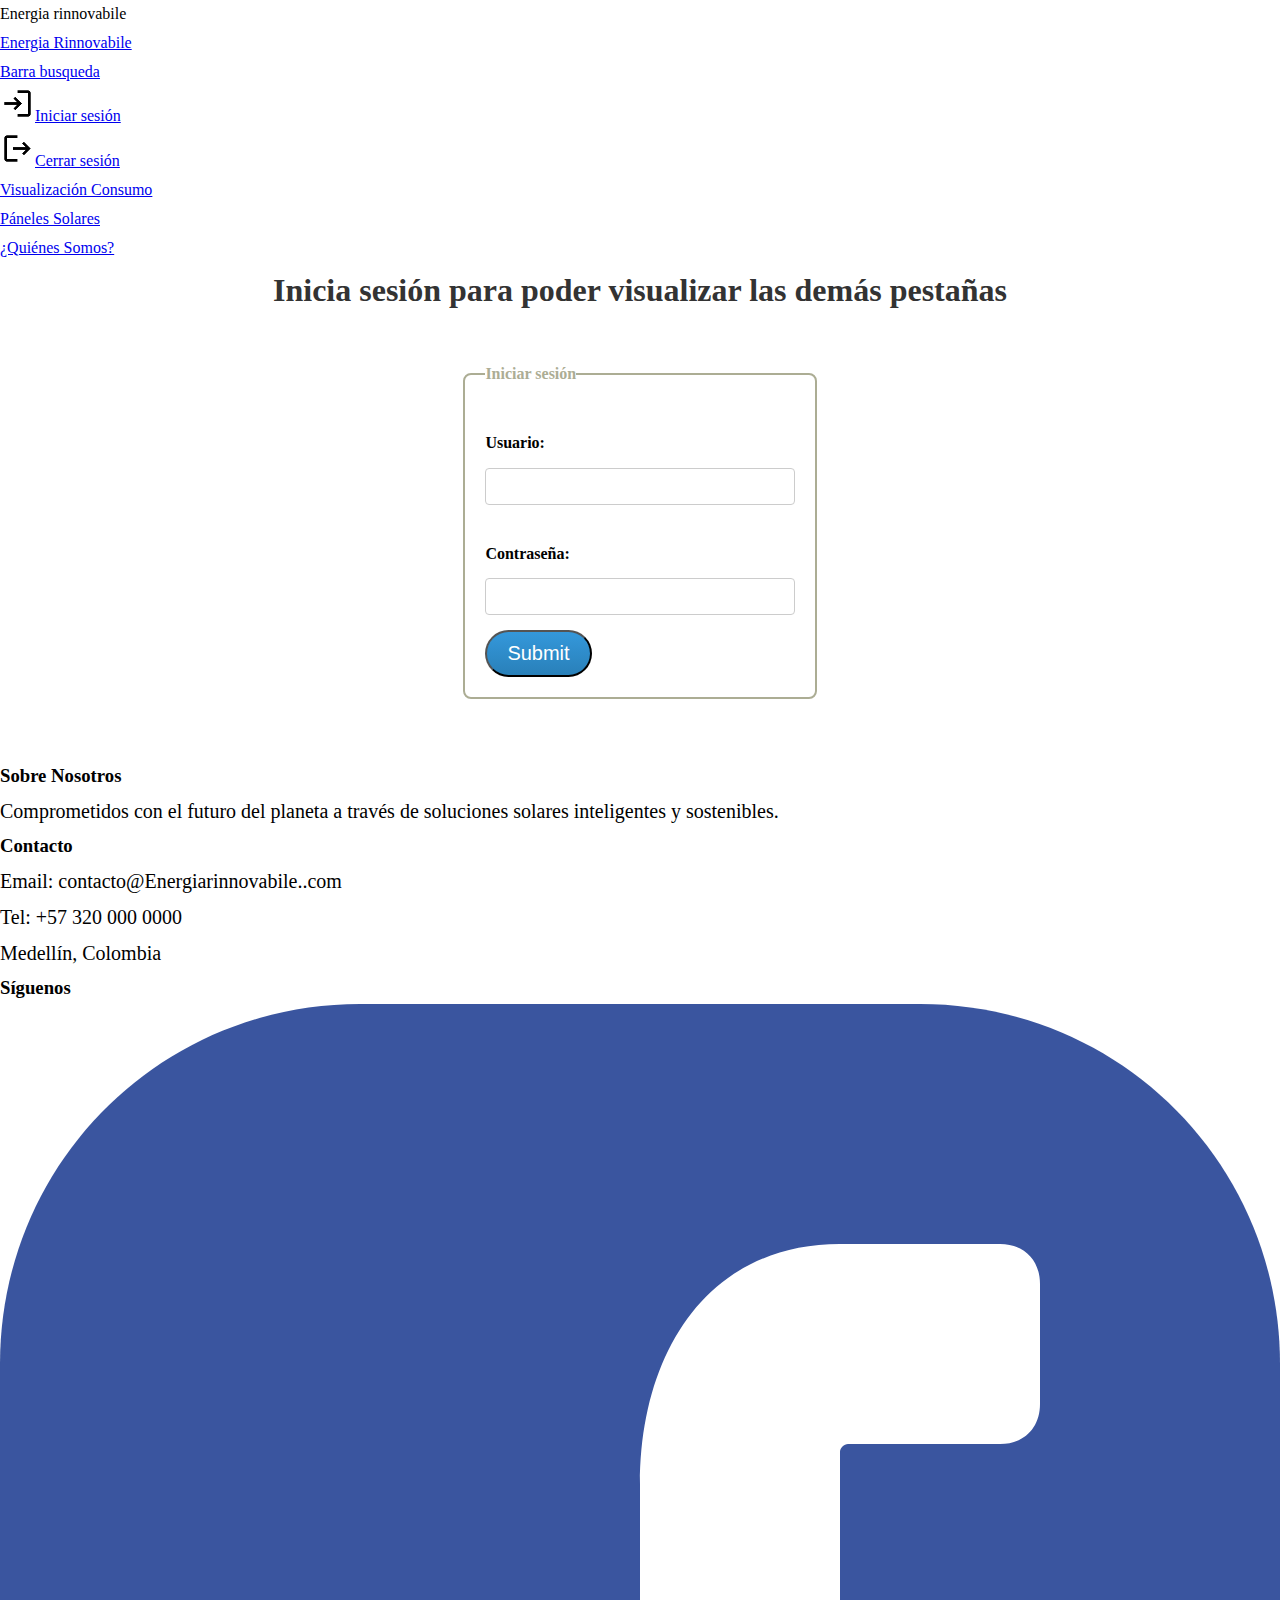
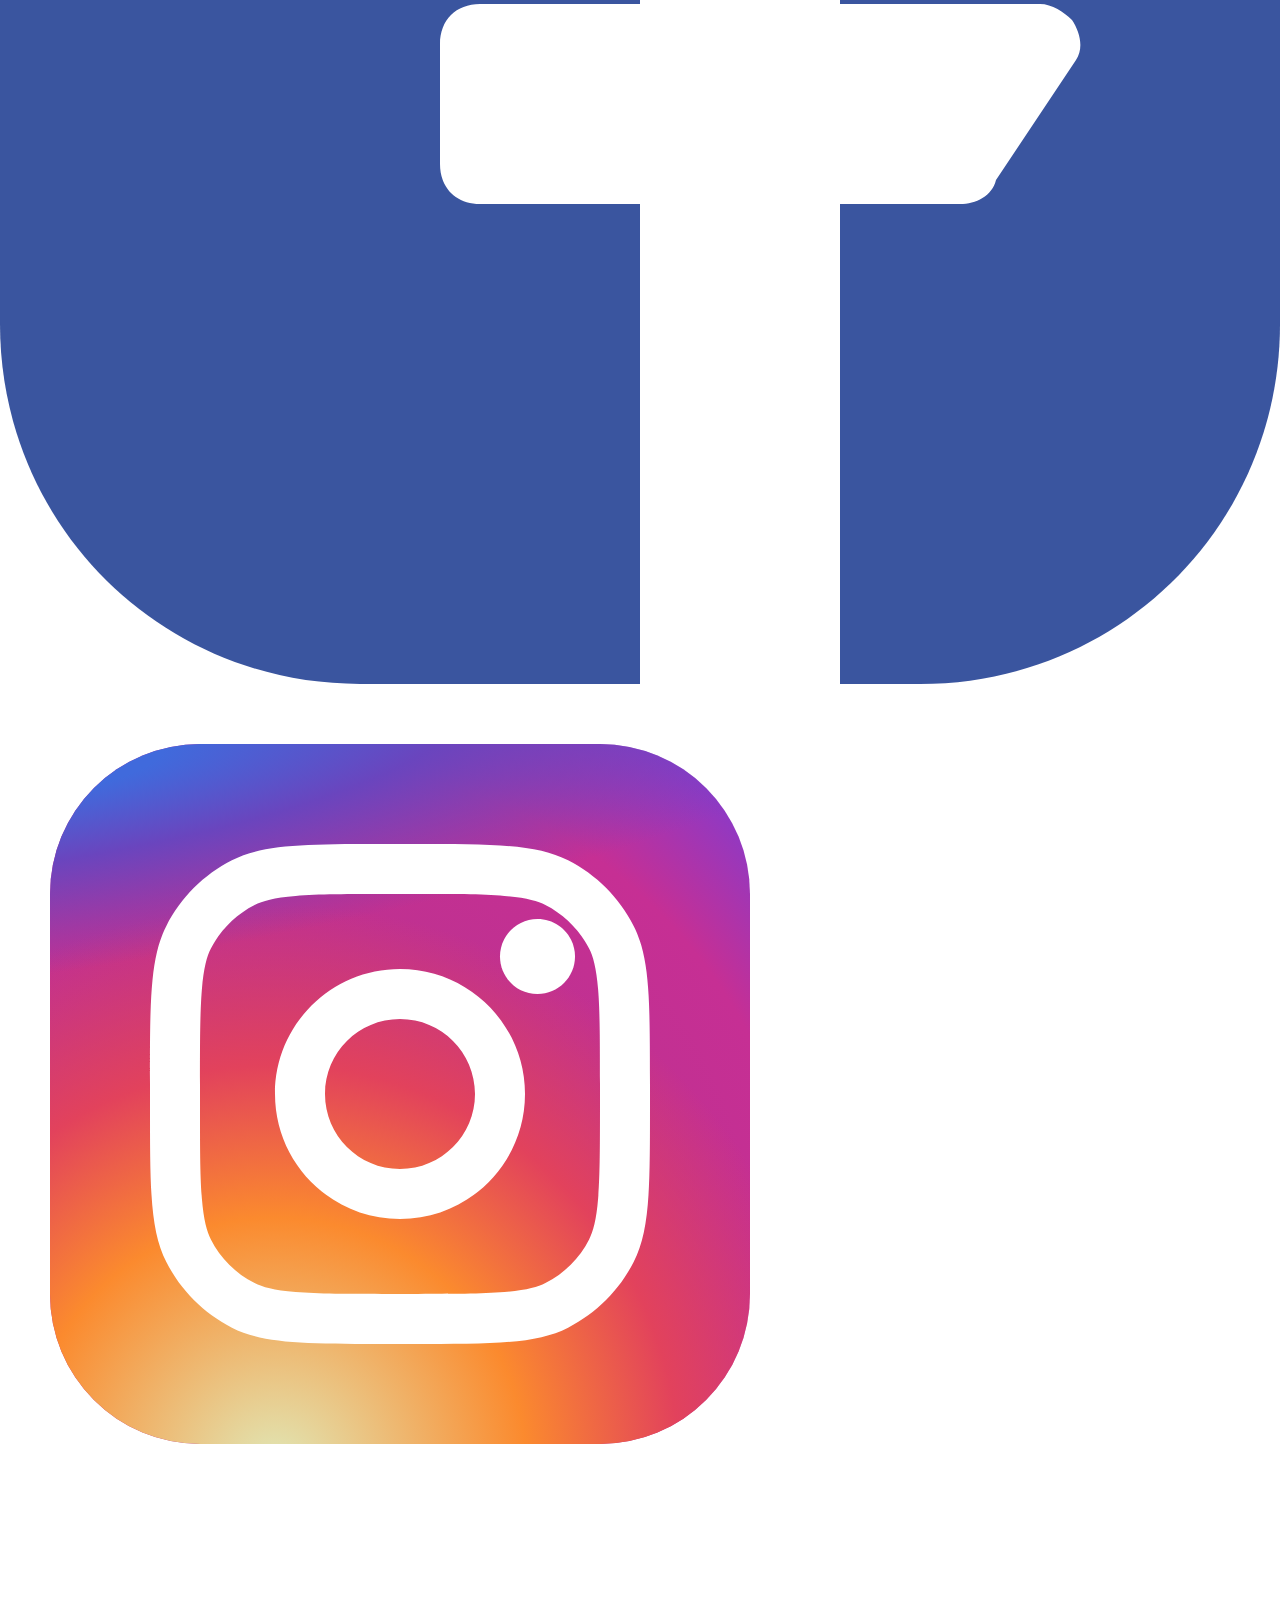
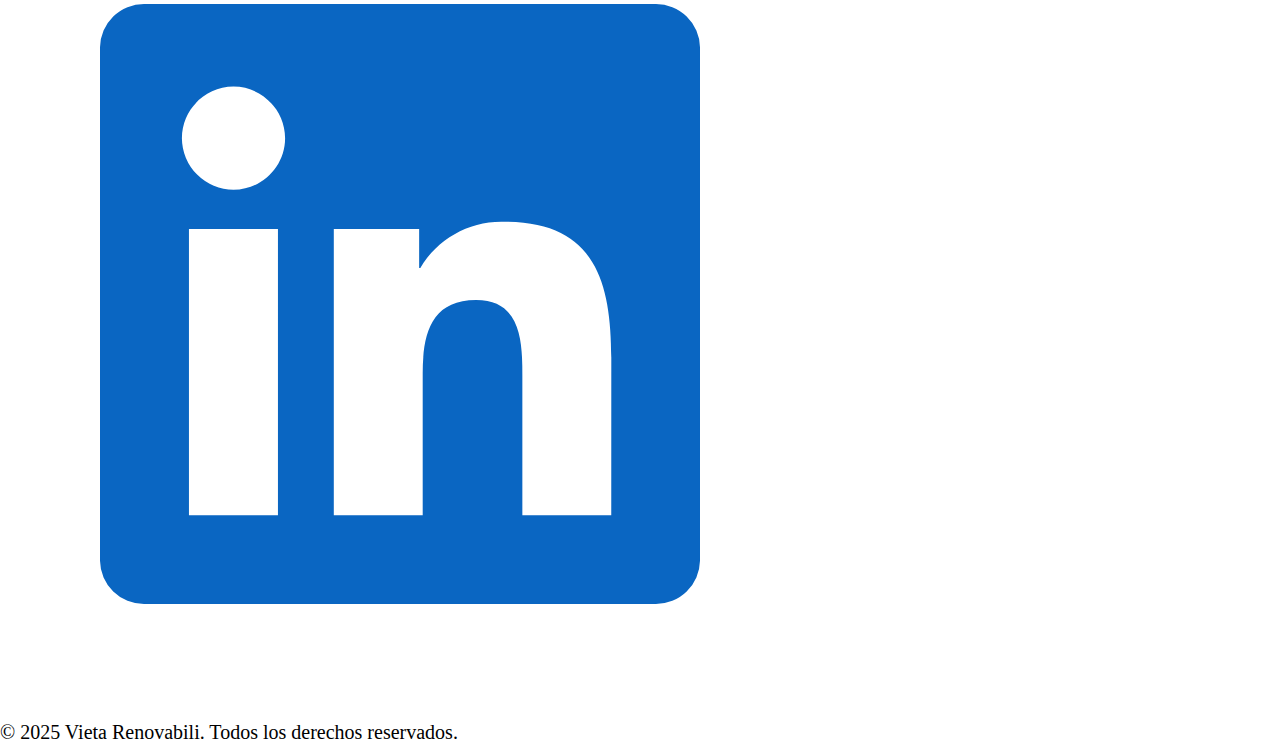
<file: index.html>
<!DOCTYPE html>
<html lang="en">

<head>
    <meta charset="UTF-8">
    <meta name="viewport" content="width=device-width, initial-scale=1.0">
    <title>Energías solar renovable</title>
    <link rel="stylesheet" href="css/style.css">
</head>

<body>

    <!-- HTML DE LA BARRA Y EL NAVBAR -->
    <!-- ▸ BARRA SUPERIOR MODERNA -->
    <header class="navbar">
        <h1 class="brand">
            <img src="img/panel-solar.png" alt="Icono panel solar" />
            Energia rinnovabile
        </h1>

        <nav>
            <ul class="nav-menu">
                <li><a href="index.html">Inicio</a></li>
                <li><a href="#">Barra búsqueda</a></li>

                <li><a href="ventajas_solar.html">Visualización Consumo</a></li>
                <!-- Página actual: Páneles Solares -->
                <li>
                    <a href="Funcionamiento.html">Páneles Solares</a>
                </li>
                <li><a href="nosotros.html">¿Quiénes Somos?</a></li>
                <li id="sesion_container">
                    <!-- Se rellenará dinámicamente -->
                </li>
            </ul>
        </nav>
    </header>

    <img class="contenido-img" src="img/energia-que.jpg" alt="">
    <!-- TERMINA EL HTML DE LA BARRA Y EL CSS -->

    <!-- COMIENZA HTML DE HEADER Y MAIN -->

    <section class="definicion-energias">
        <h1>¿Qué es la energía renovable?</h1>
        <p>Las energías renovables son tipos de energía que vienen de recursos naturales que se creen
            inagotables entre los humanos. Esto es porque están disponibles en recursos como el sol y el agua.
            Diferente a las energías convencionales como los combustibles fósiles, lo que hace que las energías
            limpias sean buenas es que no se agotan cuando se usan, algo que hace una opción ͏sostenible para
            llenar tanto las necesidades ͏actuales como las que vendrán. También su uso genera menos daño al
            medio ambiente ya que por lo general no generan a gran escala emisiones contaminantes, ayudando así
            a la disminución del calentamiento global. </p>
    </section>


    <section class="tipos-energias">
        <h2>Algunos tipos de energías renovables</h2>
        <p>Entre las principales formas de energía renovable se encuentra la energía solar, que utiliza la
            radiación del sol para generar electricidad o calor. Otra fuente importante es la energía eólica,
            que convierte la fuerza del viento en electricidad. También destaca la energía hidroeléctrica, que
            utiliza el movimiento del agua, generalmente en presas o ríos, para generar energía eléctrica de
            manera eficiente </p>

    </section>

    <div class="layout-grid">

        <main class="main-content">

            <section class="item" onclick="openModal('modal-energia')">
                <h3>Energía hidroeléctrica</h3>
                <img src="img/hidroelectrica1.jpg" alt="Energia hidroelectica" />
            </section>

            <section class="item" onclick="openModal('modal-innovacion')">
                <h3>Energía solar</h3>
                <img src="img/solar1.jpg" alt="Energia Solar" />
            </section>

            <section class="item" onclick="openModal('modal-fuerza')">
                <h3>Energía eólica</h3>
                <img src="img/eolica1.jpg" alt="Solar urbano" />
            </section>
        </main>
    </div>




    <div id="modal-energia" class="modal">
        <div class="modal-content">
            <span class="close" onclick="closeModal ('modal-energia')">&times;</span>
            <p>
                <!-- Uso "<b></b>" para colocar en negrita -->
                La <b>energía hidroeléctrica</b> utiliza el movimiento del agua, normalmente almacenada en un depósito,
                para hacer girar una turbina conectada a un generador. Es una de las formas más antiguas de uso de
                energía y sigue siendo la mayor fuente de energía renovable del mundo en términos de capacidad
                instalada.
            </p>
        </div>
    </div>

    <div id="modal-innovacion" class="modal">
        <div class="modal-content">
            <span class="close" onclick="closeModal ('modal-innovacion')">&times;</span>
            <p>
                La <b> energía solar </b> usa la luz del sol para generar calor o electricidad. Hay dos maneras
                principales de tomar esta energía: la energía solar fotovoltaica, que cambia de manera directa la luz
                solar en electricidad con celdas solares; y la energía solar térmica, que emplea colectores solares para
                caliente agua o aire usado en casas, negocios o en sistemas de calor.
            </p>
        </div>
    </div>

    <div id="modal-fuerza" class="modal">
        <div class="modal-content">
            <span class="close" onclick="closeModal ('modal-fuerza')">&times;</span>
            <p>
                La <b>energía eólica</b> se genera mediante el movimiento del aire. Las turbinas eólicas convierten la
                energía cinética del viento en energía mecánica, que luego se convierte en energía eléctrica mediante un
                generador. Esta fuente de energía ha experimentado un importante crecimiento en las últimas décadas,
                especialmente en países como Alemania, España, China y Estados Unidos
            </p>
        </div>
    </div>

    <!-- INICIO DE CONSUMO, INNOVACION Y TENDENCIAS Y COMUNIDADES ENERGETICAS -->
    <div class="complemento">
        <div class="consumo">
            <div>
                <img src="img/consumo1.jpg" alt="Consumo de energía">
            </div>
            <div>
                <h2>El consumo de energía</h2>
                <hr>
                <p>En las últimas décadas, el consumo energético mundial ha aumentado de forma exponencial, impulsado
                    por el desarrollo tecnológico y el crecimiento poblacional. Este incremento ha generado una mayor
                    presión sobre los recursos no renovables, como el petróleo y el gas natural. Por ello, se hace cada
                    vez más necesario adoptar fuentes de energía más limpias y sostenibles. El uso eficiente de la
                    energía, junto con la transición hacia energías renovables, es clave para reducir la huella de
                    carbono y mitigar los efectos del cambio climático.</p>
            </div>
        </div>

        <div class="consumo">
            <div>
                <h2>Innovación y tendencias</h2>
                <hr>
                <p>La innovación en el sector energético está transformando la forma en que generamos, almacenamos y
                    consumimos electricidad. Tecnologías como los paneles solares de alta eficiencia, las turbinas
                    eólicas inteligentes y los sistemas de almacenamiento con baterías de litio están marcando
                    tendencia. Además, el uso de inteligencia artificial y redes inteligentes (smart grids) permite una
                    gestión más precisa y equilibrada del suministro energético. Estas tendencias apuntan a un futuro
                    más sostenible, donde las energías limpias sean accesibles para todos.</p>
            </div>
            <div>
                <img src="img/tendencia1.jpg" alt="tendencia" class="imagen">
            </div>
        </div>
        <div class="consumo">
            <div>
                <img src="img/comunidad1.jpg" alt="comunidades energéticas">
            </div>
            <div>
                <h2>Comunidades energéticas</h2>
                <hr>
                <p>Las comunidades energéticas representan un modelo emergente basado en la cooperación local para la
                    producción y consumo de energía renovable. Estas comunidades permiten a los ciudadanos generar su
                    propia electricidad, principalmente mediante paneles solares, y compartir el excedente con sus
                    vecinos. Este enfoque fomenta la independencia energética, reduce costos y promueve una mayor
                    conciencia ambiental. Además, fortalece los lazos sociales y contribuye a una economía más circular
                    y resiliente frente a crisis energéticas.</p>
            </div>
        </div>
    </div>
    <!-- !-- FIN DE CONSUMO, INNOVACION Y TENDENCIAS Y COMUNIDADES ENERGETICAS -->

    <div class="opinion">
        <h2>Tu opinion cuenta</h2>
        <p>Formulario o encuesta.</p>
        <!-- Se agregó imagen -->
        <img src="img/encuesta1.jpg" alt="encuesta">
    </div>

    <footer class="footer">
        <div class="footer-container">
            <div class="footer-section">
                <h3>Sobre Nosotros</h3>
                <p>
                    Comprometidos con el futuro del planeta a través de soluciones
                    solares inteligentes y sostenibles.
                </p>
            </div>
            <div class="footer-section">
                <h3>Contacto</h3>
                <p>Email: contacto@Energiarinnovabile..com</p>
                <p>Tel: +57 320 000 0000</p>
                <p>Medellín, Colombia</p>
            </div>
            <div class="footer-section">
                <h3>Síguenos</h3>
                <div class="social-icons">
                    <a href="#"><img src="icons/facebook.svg" alt="Facebook" /></a>
                    <a href="#"><img src="icons/instagram.svg" alt="Instagram" /></a>
                    <a href="#"><img src="icons/linkedin.svg" alt="LinkedIn" /></a>
                </div>
            </div>
        </div>
        <div class="footer-bottom">
            <p>&copy; 2025 Vieta Renovabili. Todos los derechos reservados.</p>
        </div>
    </footer>


    <script src="js/validar_botones.js"></script>
    <script src="js/validar_sesion.js"></script>
</body>

</html>
</file>
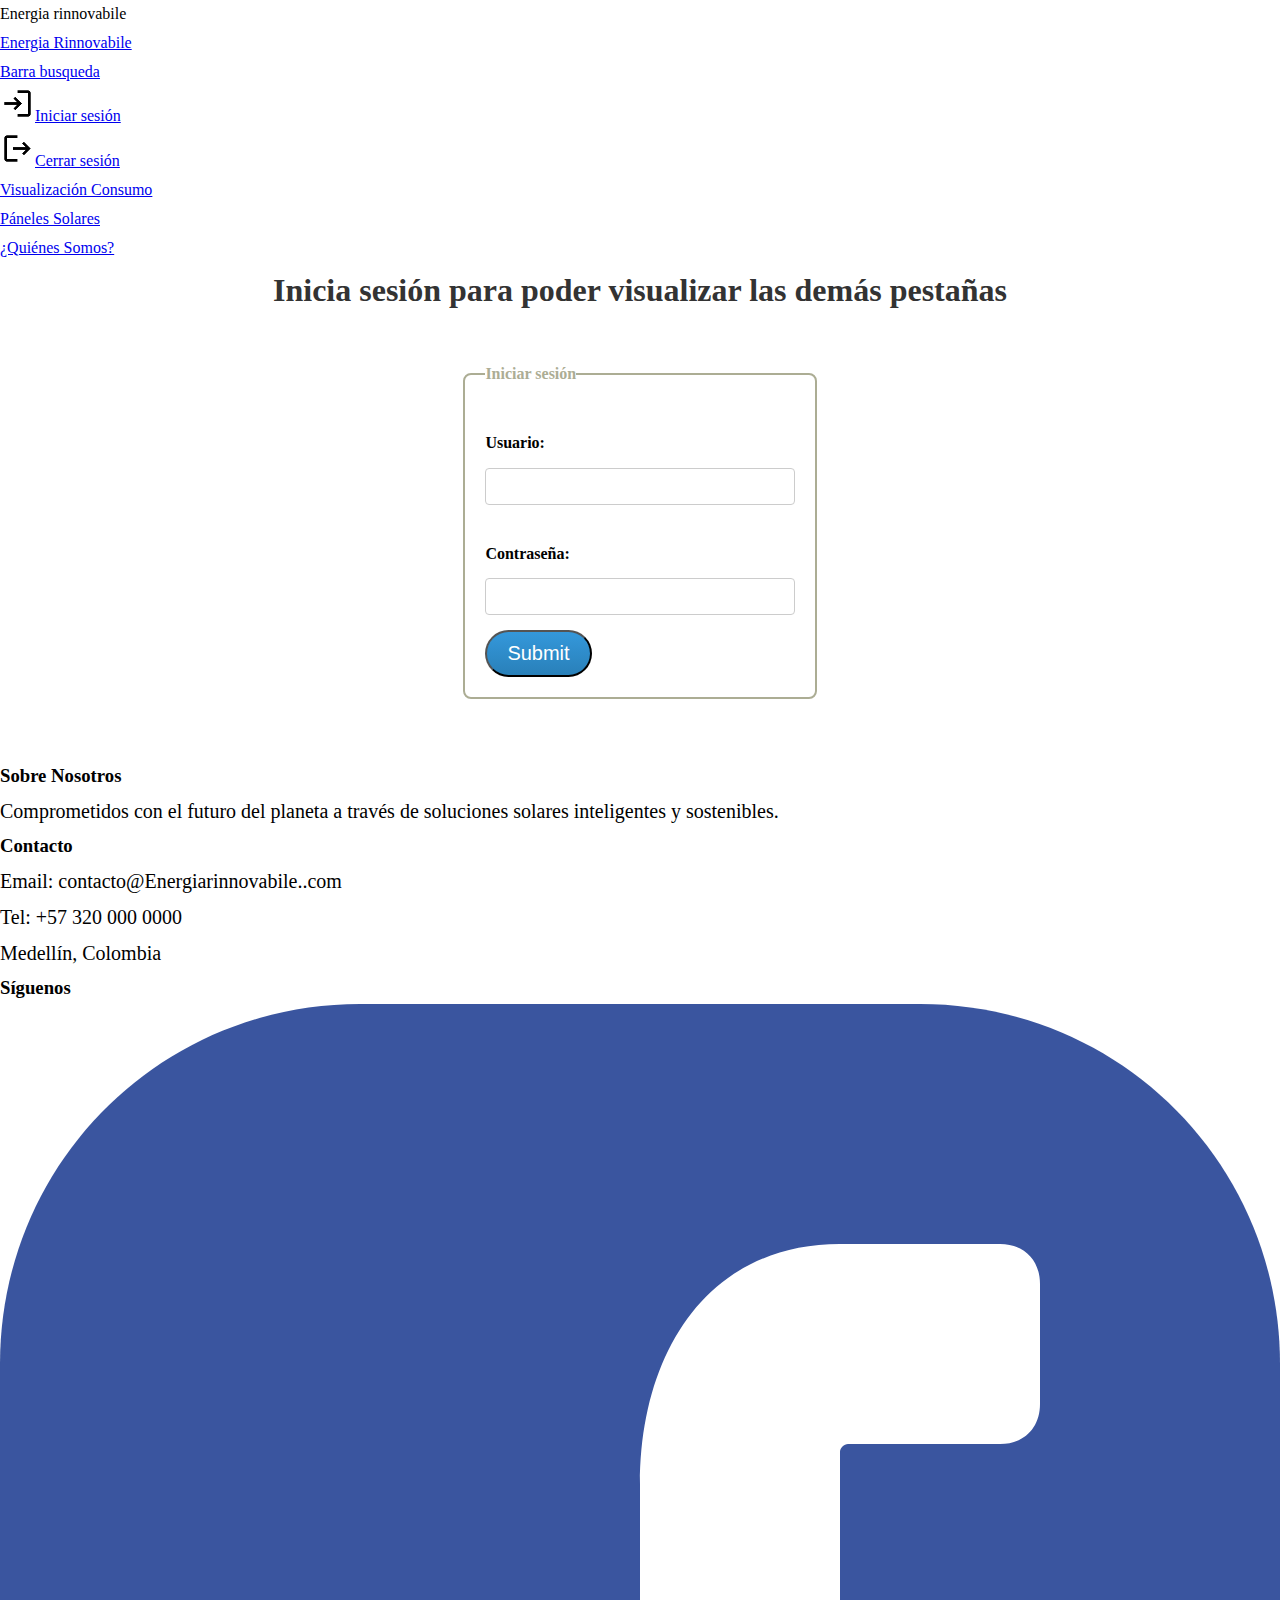
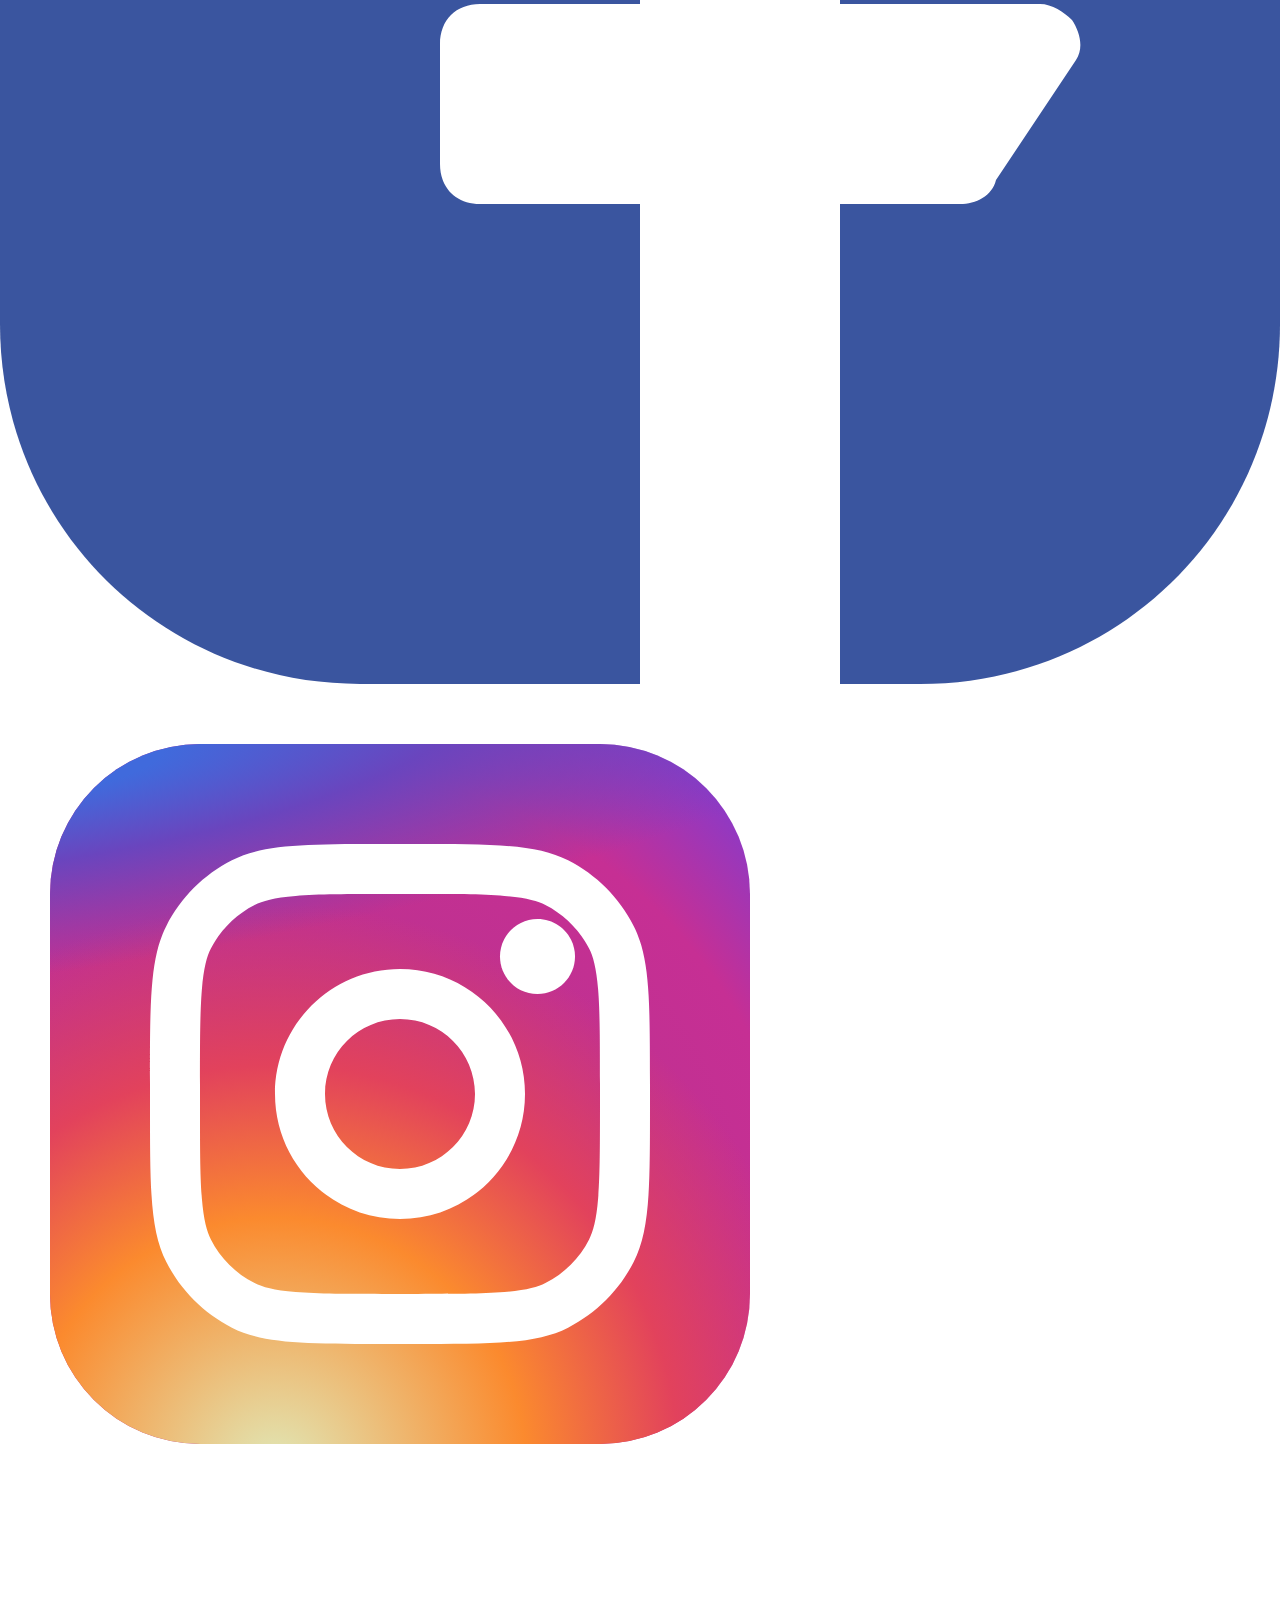
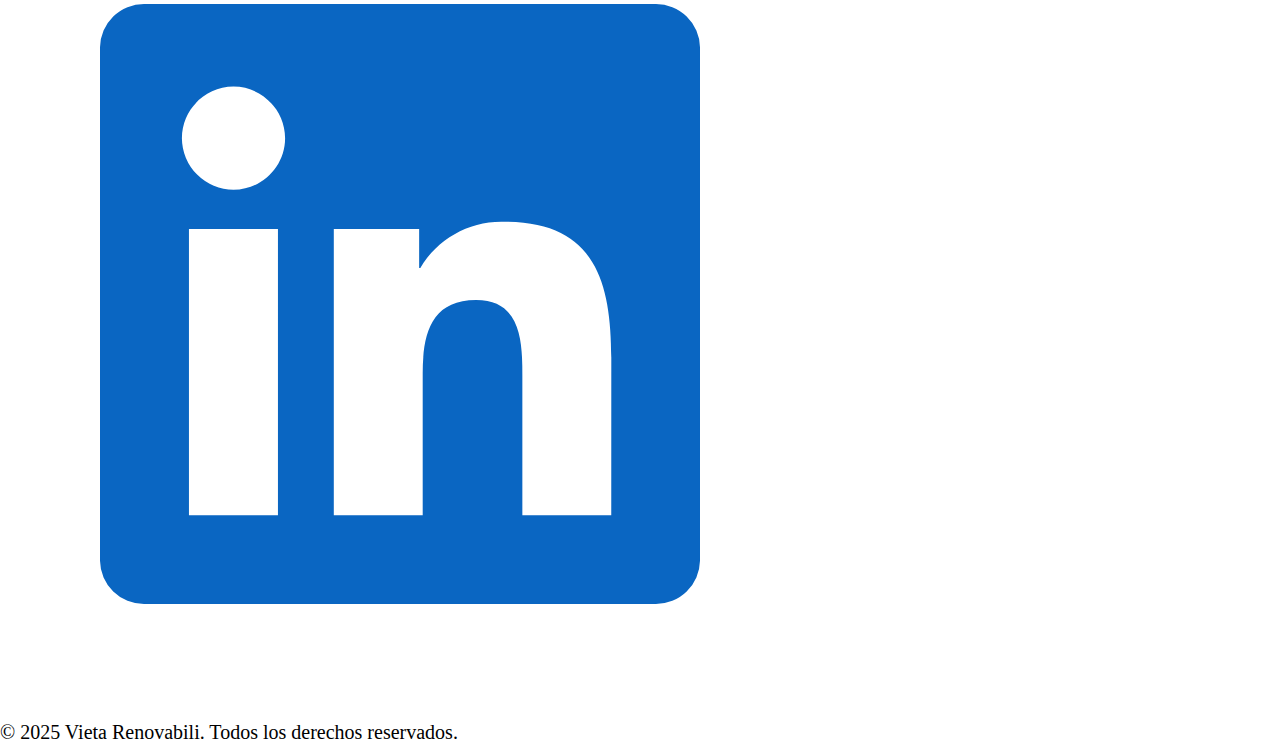
<file: Funcionamiento.html>
<!DOCTYPE html>
<html lang="es">
  <head>
    <meta charset="UTF-8" />
    <meta name="viewport" content="width=device-width, initial-scale=1.0" />
    <title>Paneles Solares</title>

    <!-- Fuentes -->
    <link rel="preconnect" href="https://fonts.googleapis.com" />
    <link rel="preconnect" href="https://fonts.gstatic.com" crossorigin />
    <link
      href="https://fonts.googleapis.com/css2?family=Iceland&display=swap"
      rel="stylesheet"
    />

    <!-- Estilos principales -->
    <link rel="stylesheet" href="css/paneles.css" />
    <link rel="stylesheet" href="css/nav_footer.css" />
  </head>

  <body>
    <div class="imagen-galeria">
      <!-- HTML DE LA BARRA Y EL NAVBAR -->
      <!-- ▸ BARRA SUPERIOR MODERNA -->
      <header class="navbar">
        <h1 class="brand">
          <img src="img/panel-solar.png" alt="Icono panel solar" />
          Energia rinnovabile
        </h1>

        <nav>
          <ul class="nav-menu">
            <li><a href="index.html">Inicio</a></li>
            <li><a href="#">Barra búsqueda</a></li>

            <li><a href="ventajas_solar.html">Visualización Consumo</a></li>
            <!-- Página actual: Páneles Solares -->
            <li>
              <a href="Funcionamiento.html">Páneles Solares</a>
            </li>
            <li><a href="nosotros.html">¿Quiénes Somos?</a></li>
            <li id="sesion_container">
              <!-- Se rellenará dinámicamente -->
            </li>
          </ul>
        </nav>
      </header>

      <main>
        <!--SECCIÓN 1 -->
        <section id="inicio" class="section1 st">
          <h2 class="titulo">Páneles Solares</h2>

          <div class="grid-hero">
            <div class="texto">
              <p>
                Un sistema fotovoltaico convierte la luz en energía eléctrica de
                manera silenciosa y sin piezas móviles. Cada metro cuadrado de
                panel evita al año la emisión de más de 50 kg de CO₂, lo que
                equivale a plantar dos árboles. Además, los precios de las
                instalaciones han caído un 80 % en la última década, de modo que
                el retorno de la inversión suele llegar entre 4 y 6 años,
                mientras el equipo sigue produciendo durante más de 20.
              </p>
            </div>

            <div class="imagen img1">
              <img src="img/solar1.jpg" alt="Distribución de paneles solares" />
            </div>
          </div>
        </section>

        <!-- =====================================================
         SECCIÓN 2 • ¿QUÉ SON?
         ===================================================== -->
        <section id="info" class="section2 st">
          <h2 class="titulo">¿Qué Son?</h2>

          <!-- Intro rápida -->
          <div class="intro-grid">
            <div class="intro-text">
              <p>
                Las células de silicio generan corriente continua cuando los
                fotones liberan electrones en el material semiconductor. Un
                inversor la transforma en corriente alterna para alimentar los
                electrodomésticos o volcarla a la red. Al estar modulados en
                filas independientes, los paneles siguen funcionando incluso si
                una parte queda sombreada, aumentando la confiabilidad del
                sistema.
              </p>
            </div>
            <div class="intro-img">
              <img src="img/queson.jpg" alt="¿Qué son los paneles solares?" />
            </div>
          </div>

          <!-- Tarjetas principales -->
          <div class="cards">
            <div class="card">
              <h3>Ventajas</h3>
              <ul>
                <li>Ahorro en la factura de luz.</li>
                <li>Energía limpia y sin emisiones.</li>
                <li>Vida útil de 20-25 años.</li>
                <li>Subvenciones e incentivos.</li>
              </ul>
              <img src="img/solar2.jpg" alt="Ventajas de los paneles solares" />
            </div>

            <div class="card">
              <h3>Tipos de Paneles</h3>
              <ul>
                <li><strong>Monocristalinos:</strong> Alta eficiencia.</li>
                <li><strong>Policristalinos:</strong> Precio moderado.</li>
                <li><strong>Capa fina:</strong> Flexibles y ligeros.</li>
              </ul>
              <img src="img/types1.jpg" alt="Tipos de paneles solares" />
            </div>

            <div class="card st">
              <h3>Mantenimiento Básico</h3>
              <ul>
                <li>Limpieza cada 6 meses.</li>
                <li>Inspección visual periódica.</li>
                <li>Revisión eléctrica anual.</li>
              </ul>
              <img src="img/inclinacion1.jpg" alt="Mantenimiento de paneles" />
            </div>
          </div>
        </section>

        <!--SECCIÓN 3 • MANTENIMIENTO-->
        <section id="mantenimiento" class="section3 st">
          <h2 class="titulo">Mantenimiento y Buenas Prácticas</h2>

          <!-- Intro -->
          <div class="intro-grid">
            <div class="intro-text st">
              <p>
                Un mantenimiento puede adecuado incrementar la producción anual
                hasta un 12 %. Las revisiones periódicas detectan microfisuras y
                conexiones sueltas antes de que se traduzcan en pérdidas de
                rendimiento. Llevar un registro digital de limpiezas,
                inspecciones y mediciones facilita la garantía y aumenta el
                valor de reventa de la instalación.
              </p>
            </div>
            <div class="intro-img img1">
              <img src="img/solar0.jpg" alt="Buenas prácticas" />
            </div>
          </div>

          <!-- Cuidados -->
          <div class="tips">
            <div class="tip">
              <h3>Limpieza</h3>
              <p>Límpialos con agua y jabón suave cuando estén fríos.</p>
              <img src="img/limpiesa1.jpg" alt="Limpieza" />
            </div>

            <div class="tip">
              <h3>Inspección Visual</h3>
              <p>Busca grietas, polvo o sombras que tapen la luz.</p>
              <img src="img/inspeccion1.jpg" alt="Inspección visual" />
            </div>

            <div class="tip">
              <h3>Revisión Eléctrica</h3>
              <p>Comprueba el inversor y la producción esperada.</p>
              <img src="img/revision1.jpg" alt="Revisión eléctrica" />
            </div>

            <div class="tip">
              <h3>Seguridad</h3>
              <ul>
                <li>Guantes y gafas al manipular.</li>
                <li>Interruptor general apagado.</li>
                <li>No pisar los paneles.</li>
              </ul>
              <img src="img/seguridad1.png" alt="Seguridad" />
            </div>
          </div>
        </section>
      </main>
    </div>

    <footer class="footer">
      <div class="footer-container">
        <div class="footer-section">
          <h3>Sobre Nosotros</h3>
          <p>
            Comprometidos con el futuro del planeta a través de soluciones
            solares inteligentes y sostenibles.
          </p>
        </div>
        <div class="footer-section">
          <h3>Contacto</h3>
          <p>
            Email:
            <a href="mailto:contacto@Energiarinnovabile.com"
              >contacto@Energiarinnovabile.com</a
            >
          </p>
          <p>Tel: <a href="tel:+57 320 000 0000">+57 320 000 0000</a></p>
          <p>Medellín, Colombia</p>
        </div>
        <div class="footer-section">
          <h3>Síguenos</h3>
          <div class="social-icons">
            <a target="_blank" href="#"
              ><img src="icons/facebook.svg" alt="Facebook"
            /></a>
            <a target="_blank" href="#"
              ><img src="icons/instagram.svg" alt="Instagram"
            /></a>
            <a href="#"><img src="icons/linkedin.svg" alt="LinkedIn" /></a>
          </div>
        </div>
      </div>
      <div class="footer-bottom">
        <p>&copy; 2025 Vieta Renovabili. Todos los derechos reservados.</p>
      </div>
    </footer>

    <script src="js/validar_botones.js"></script>
    <script src="js/validar_sesion.js"></script>
  </body>
</html>
</file>
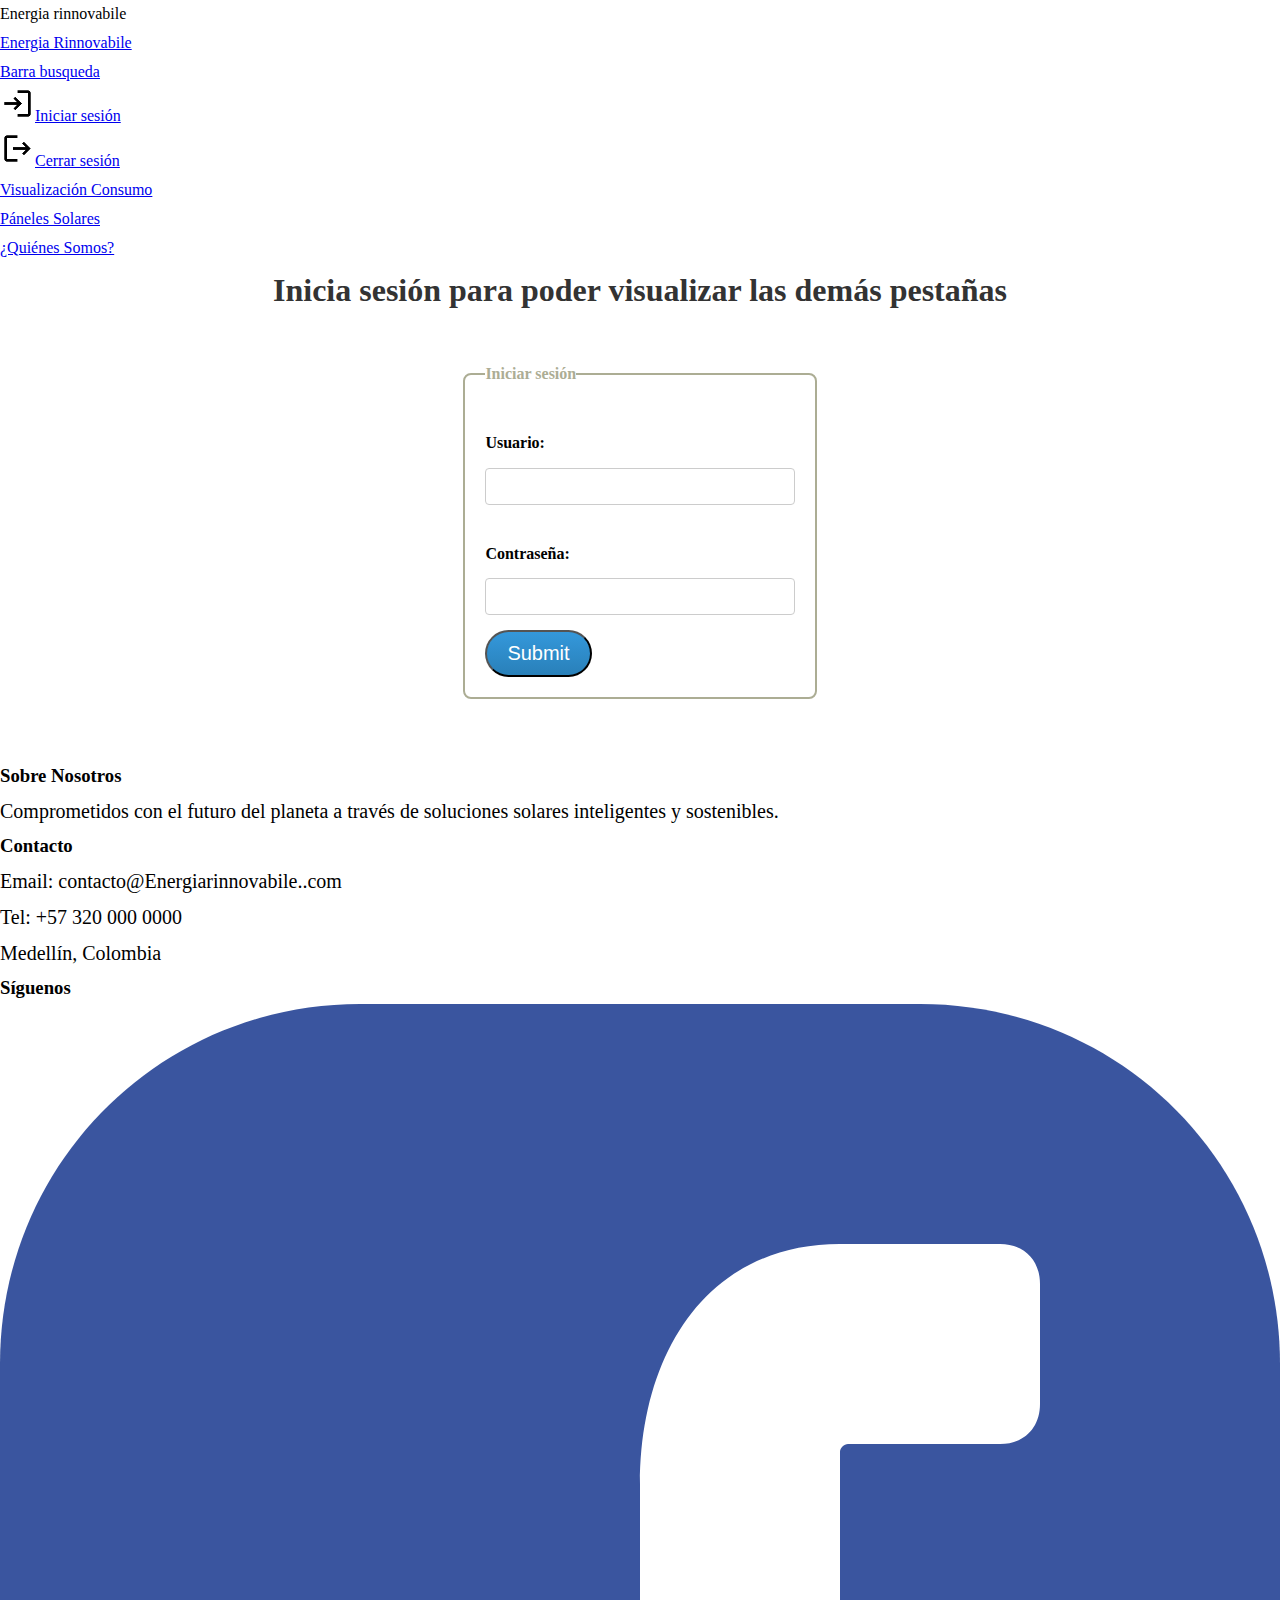
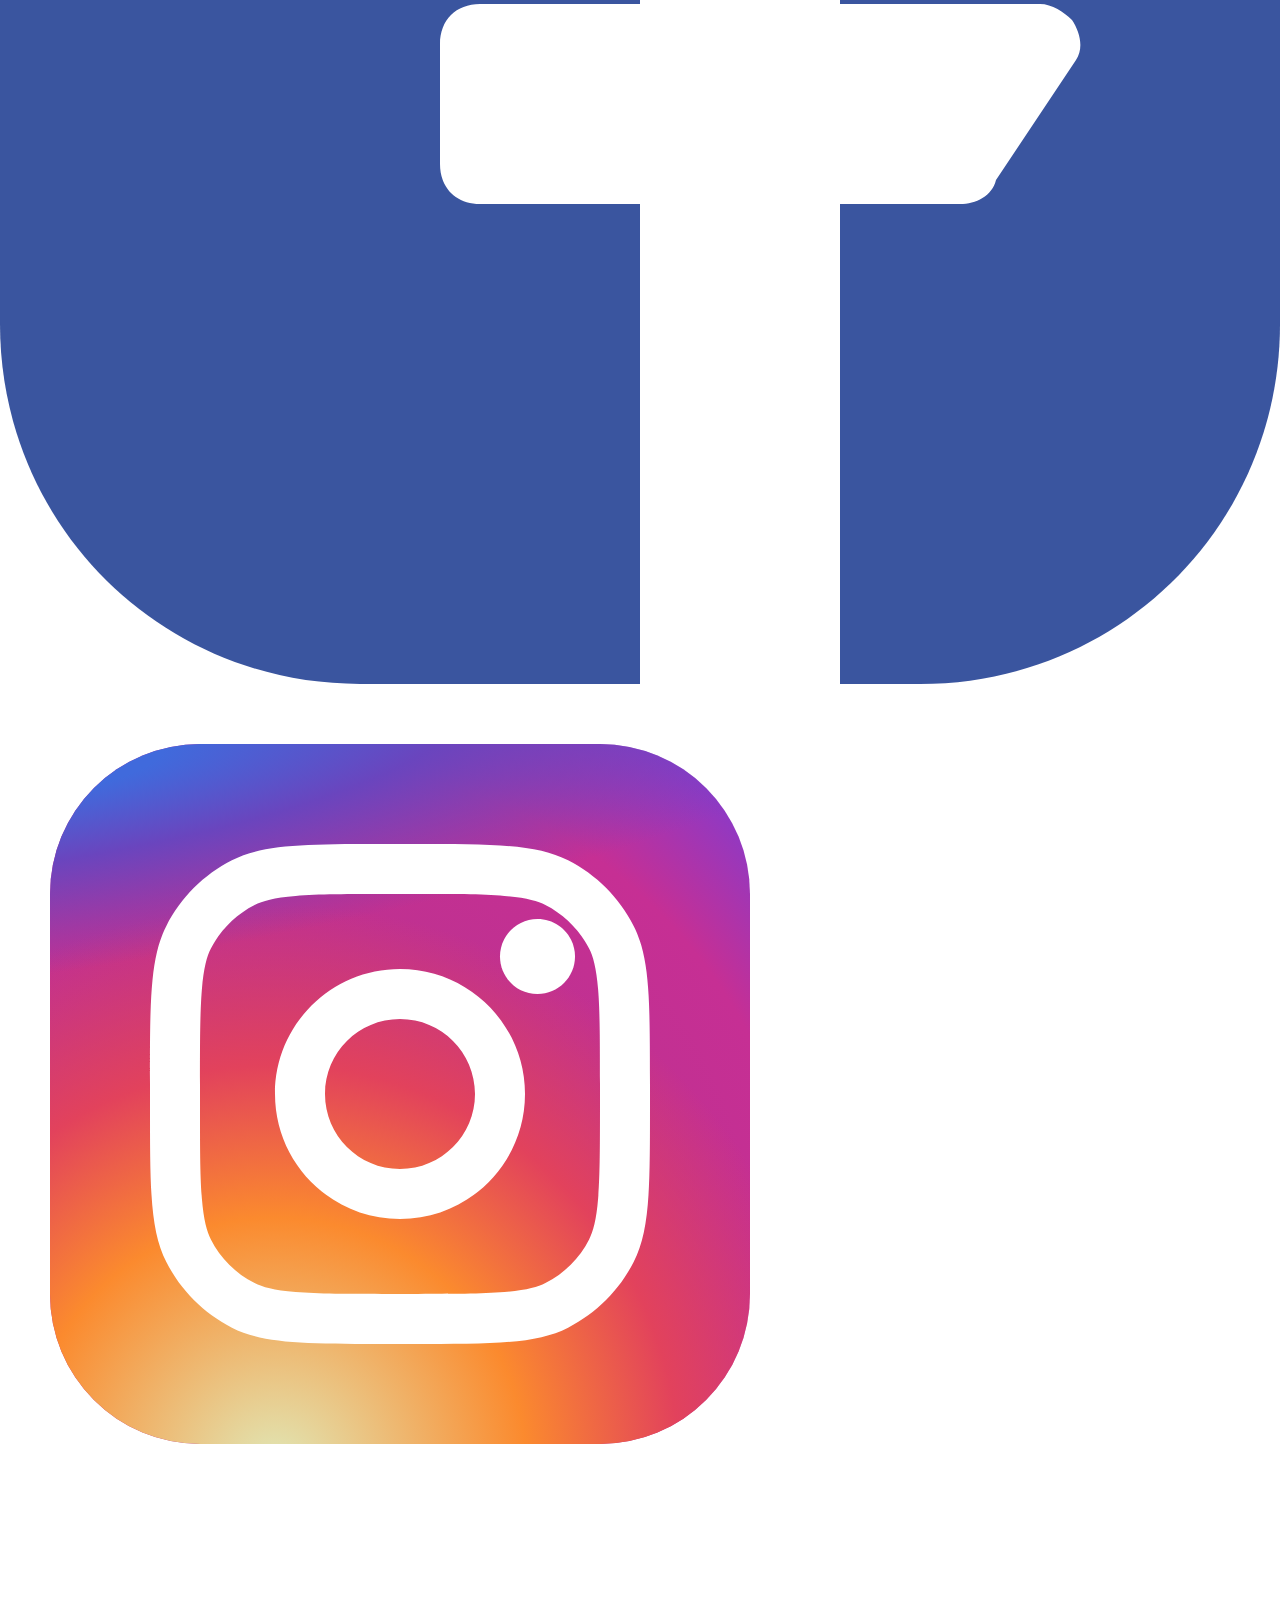
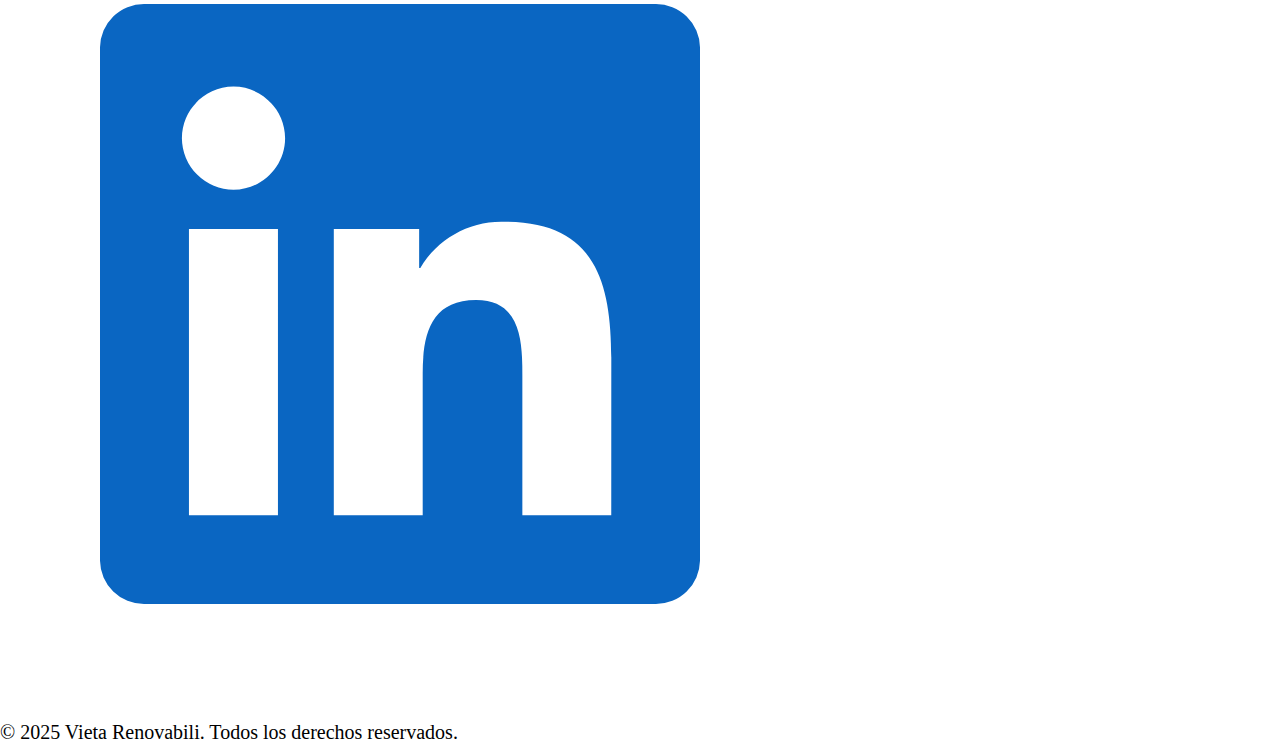
<file: login.html>
<!DOCTYPE html>
<html lang="en">

<head>
    <meta charset="UTF-8">
    <meta name="viewport" content="width=device-width, initial-scale=1.0">
    <title>Iniciar sesión</title>
    <link rel="stylesheet" href="css/style.css">
</head>

<body>

    <!-- HTML DE LA BARRA Y EL NAVBAR -->
    <header class="header">Energia rinnovabile</header>
    <nav class="navbar1">
        <ul>
            <li><a href="index.html">Energia Rinnovabile</a></li>
            <li><a href="#">Barra busqueda</a></li>
            <li><a id="iniciar_sesionBtn" class="iniciar_sesion hidden" href="login.html"><img src="icons/login.png"
                        class="login_icon" alt="">Iniciar sesión</a></li>
            <li><a id="cerrar_sesionBtn" class="cerrar_sesion hidden" href="login.html"><img src="icons/logout.png"
                        class="login_icon" alt="">Cerrar sesión</a></li>
            <li><a href="ventajas_solar.html">Visualización Consumo</a></li>
            <li><a href="Funcionamiento.html">Páneles Solares</a></li>
            <li><a href="nosotros.html">¿Quiénes Somos?</a></li>
        </ul>
    </nav>

    <!-- TERMINA EL HTML DE LA BARRA Y EL CSS -->

    <h1 class="heading-form">Inicia sesión para poder visualizar las demás pestañas</h1>

    <form id="sesion" class="formulario">
        <fieldset>
            <legend>Iniciar sesión</legend>
            <label for="username">Usuario:</label>
            <input type="text" name="username" id="username" required>

            <label for="password">Contraseña:</label>
            <input type="password" name="password" id="password" required>

            <input type="submit" class="boton">
        </fieldset>
        <p id="mensaje"></p>
    </form>


    <footer class="footer">
        <div class="footer-container">
            <div class="footer-section">
                <h3>Sobre Nosotros</h3>
                <p>
                    Comprometidos con el futuro del planeta a través de soluciones
                    solares inteligentes y sostenibles.
                </p>
            </div>
            <div class="footer-section">
                <h3>Contacto</h3>
                <p>Email: contacto@Energiarinnovabile..com</p>
                <p>Tel: +57 320 000 0000</p>
                <p>Medellín, Colombia</p>
            </div>
            <div class="footer-section">
                <h3>Síguenos</h3>
                <div class="social-icons">
                    <a href="#"><img src="icons/facebook.svg" alt="Facebook" /></a>
                    <a href="#"><img src="icons/instagram.svg" alt="Instagram" /></a>
                    <a href="#"><img src="icons/linkedin.svg" alt="LinkedIn" /></a>
                </div>
            </div>
        </div>
        <div class="footer-bottom">
            <p>&copy; 2025 Vieta Renovabili. Todos los derechos reservados.</p>
        </div>
    </footer>

    <script src="js/script.js"></script>
    <script src="js/validar_botones.js"></script>

</body>

</html>
</file>
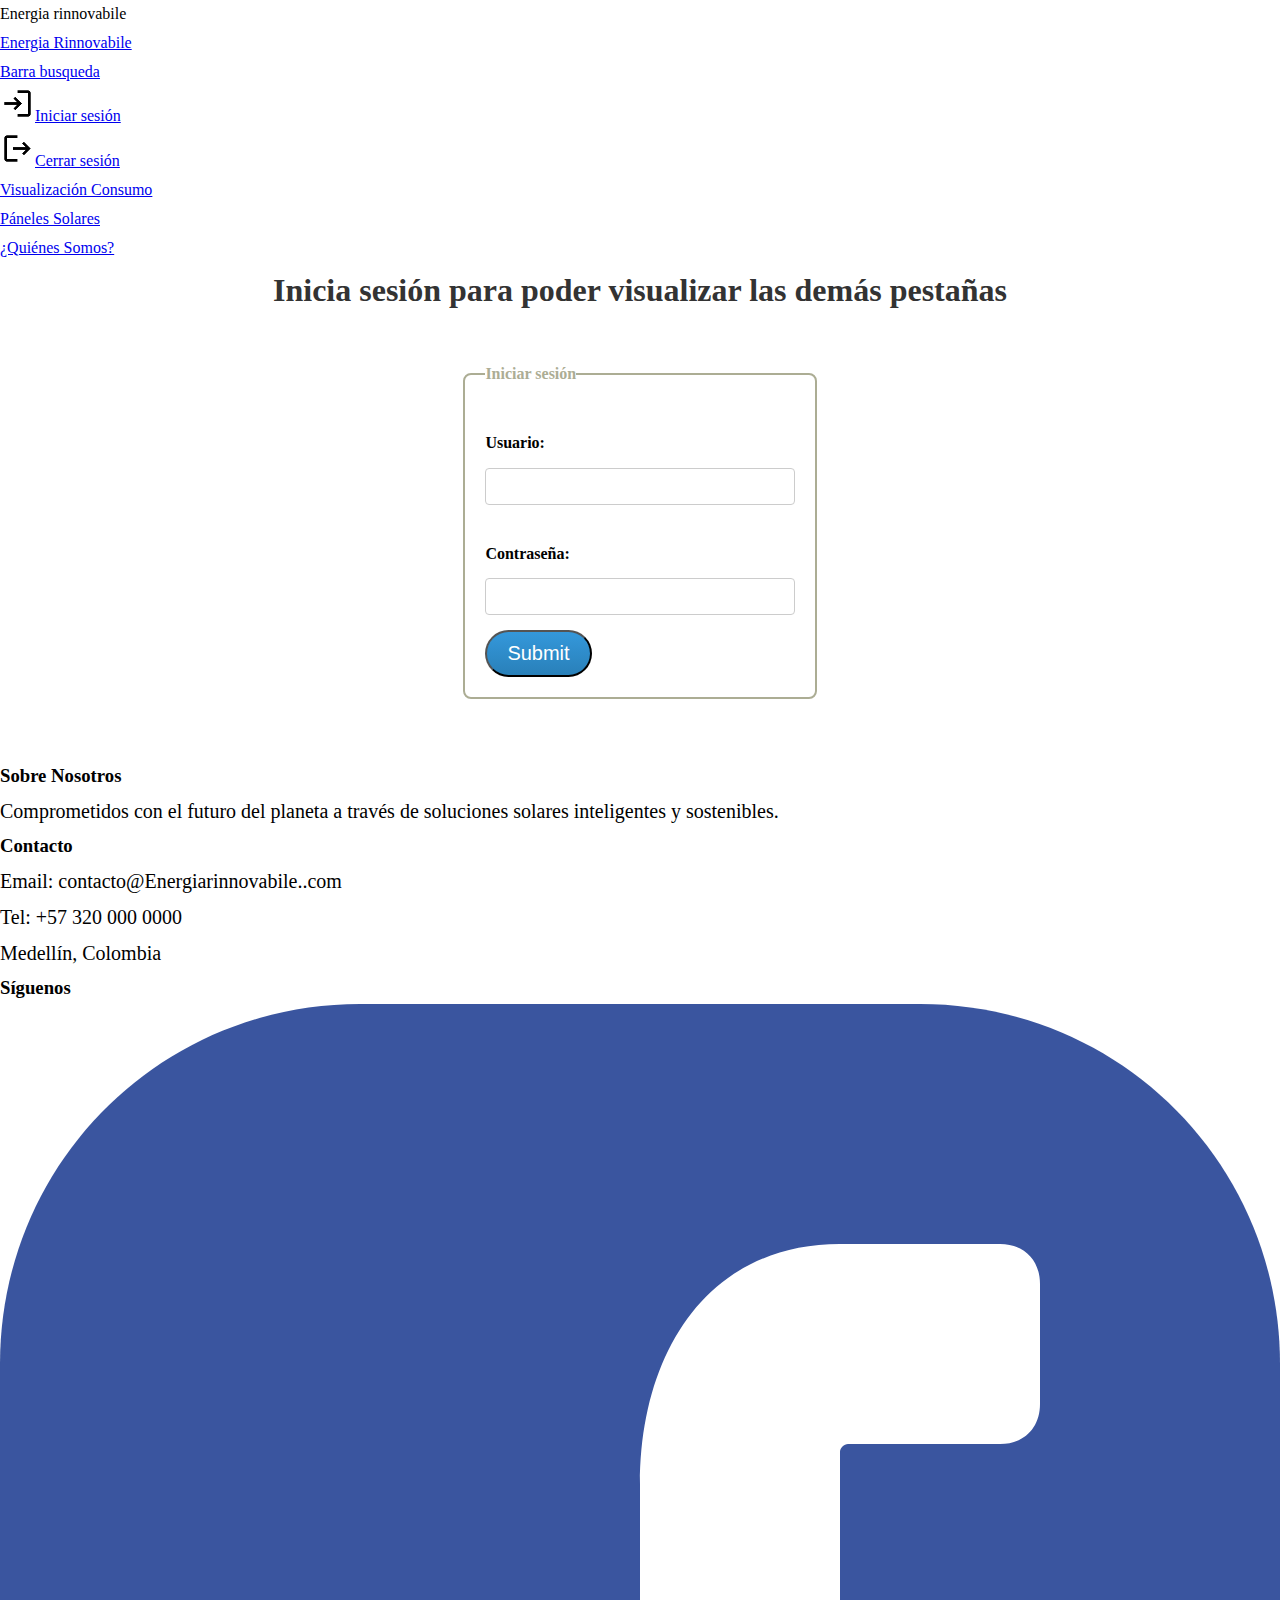
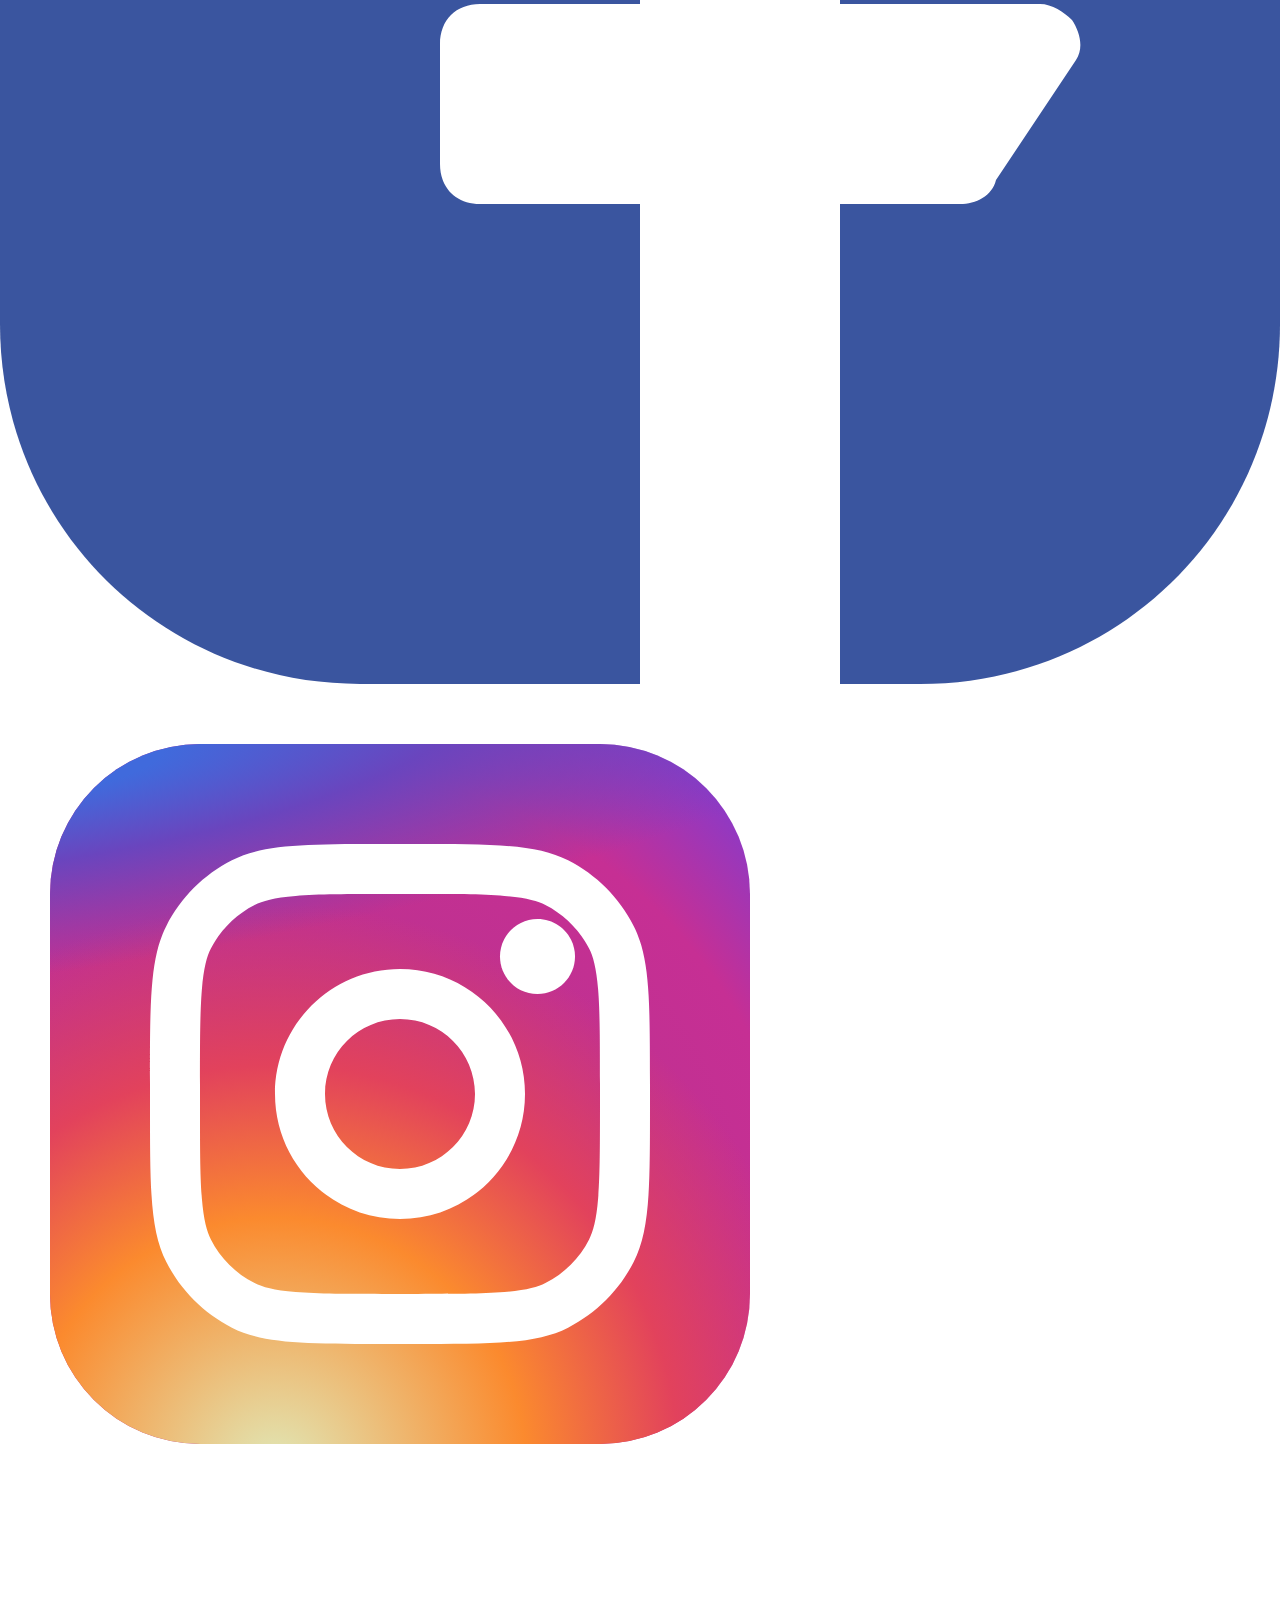
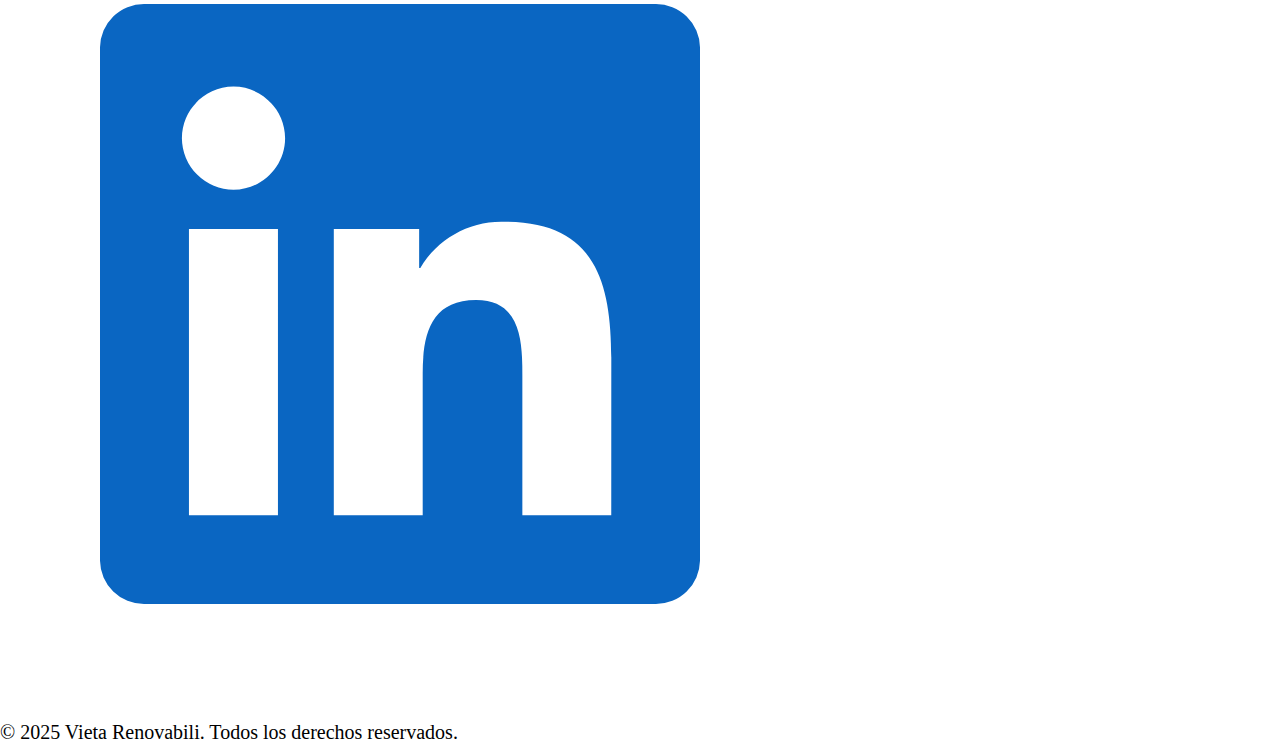
<file: Mantenimiento_paneles.html>
<!DOCTYPE html>
<html lang="en">

<head>
    <meta charset="UTF-8">
    <meta name="viewport" content="width=device-width, initial-scale=1.0">
    <title>Páneles Solares</title>
    <link rel="stylesheet" href="css/style.css">
    <link rel="stylesheet" href="css/nav_footer.css">

</head>

<body>



    <!-- HTML DE LA BARRA Y EL NAVBAR -->
    <!-- ▸ BARRA SUPERIOR MODERNA -->
    <header class="navbar">
        <h1 class="brand">
            <img src="img/panel-solar.png" alt="Icono panel solar" />
            Energia rinnovabile
        </h1>

        <nav>
            <ul class="nav-menu">
                <li><a href="index.html">Inicio</a></li>
                <li><a href="#">Barra búsqueda</a></li>

                <li><a href="ventajas_solar.html">Visualización Consumo</a></li>
                <!-- Página actual: Páneles Solares -->
                <li>
                    <a href="Funcionamiento.html">Páneles Solares</a>
                </li>
                <li><a href="nosotros.html">¿Quiénes Somos?</a></li>
                <li id="sesion_container">
                    <!-- Se rellenará dinámicamente -->
                </li>
            </ul>
        </nav>
    </header>

    <!-- TERMINA EL HTML DE LA BARRA Y EL CSS -->

    <header class="header-funcionamiento">
        <!-- Agrego el apartado que estaba en la pagina principal -->
        <h1>Páneles solares</h1>
        <div class="panel">

            <img src="img/solar_urbano1.png" alt="Páneles solares" />
            <p>
                Un panel solar, también conocido como módulo fotovoltaico, es un dispositivo utilizado para captar
                la energía solar y convertirla en electricidad. Están formadas por numerosas celdas solares,
                normalmente de silicio, un material semiconductor que convierte la luz solar en corriente eléctrica
                mediante el efecto fotovoltaico.
        </div>
        <!-- Finaliza paneles solares -->

        <div class="funcionamiento-paneles">
            <!-- Cambio de h1 a h2 -->
            <h2>¿Cómo funcionan los pánales solares?</h2>

            <p>Los paneles solares se fabrican hoy en formato de módulos independientes grandes y pequeños, lo cual hace
                altamente aplicables sus usos según el caso sea en campos abiertos, azoteas o pequeños techos de
                industrias o edificios de oficinas incluso, y con un mantenimiento mínimo y poco exigente es además
                tecnología limpia no contamina, no emite humo, no emite CO2, no emite gases de efecto negativos.

                Las celdas fotovoltaicas son dispositivos formados por metales sensibles a la luz que desprenden
                electrones cuando los rayos de luz inciden sobre ellos, generando energía eléctrica. Están formados por
                celdas hechas a base de silicio puro con adición de impurezas de ciertos elementos químicos, siendo
                capaces de generar cada una de 2 a 4 Amperios, a un voltaje de 0.46 a 0.48 Voltios. Los paneles se
                colocan en serie para conseguir un voltaje adecuado a la aplicación eléctrica en cuestión o demandada;
                entonces los paneles capturan la energía solar transformándola directamente en eléctrica en forma de
                corriente continua, que se almacena en acumuladores, para que pueda ser utilizada fuera de las horas de
                luz. Los módulos fotovoltaicos admiten tanto radiación directa como difusa, pudiendo generar energía
                eléctrica incluso en días nublados. </p>
        </div>
    </header>

    <footer class="footer">
        <div class="footer-container">
            <div class="footer-section">
                <h3>Sobre Nosotros</h3>
                <p>
                    Comprometidos con el futuro del planeta a través de soluciones
                    solares inteligentes y sostenibles.
                </p>
            </div>
            <div class="footer-section">
                <h3>Contacto</h3>
                <p>Email: <a href="mailto:contacto@Energiarinnovabile.com">contacto@Energiarinnovabile.com</a></p>
                <p>Tel: <a href="tel:+57 320 000 0000">+57 320 000 0000</a></p>
                <p>Medellín, Colombia</p>
            </div>
            <div class="footer-section">
                <h3>Síguenos</h3>
                <div class="social-icons">
                    <a href="#"><img src="icons/facebook.svg" alt="Facebook" /></a>
                    <a href="#"><img src="icons/instagram.svg" alt="Instagram" /></a>
                    <a href="#"><img src="icons/linkedin.svg" alt="LinkedIn" /></a>
                </div>
            </div>
        </div>
        <div class="footer-bottom">
            <p>&copy; 2025 Vieta Renovabili. Todos los derechos reservados.</p>
        </div>
    </footer>

    <script src="js/validar_sesion.js"></script>
    <script src="js/validar_botones.js"></script>


</body>

</html>
</file>
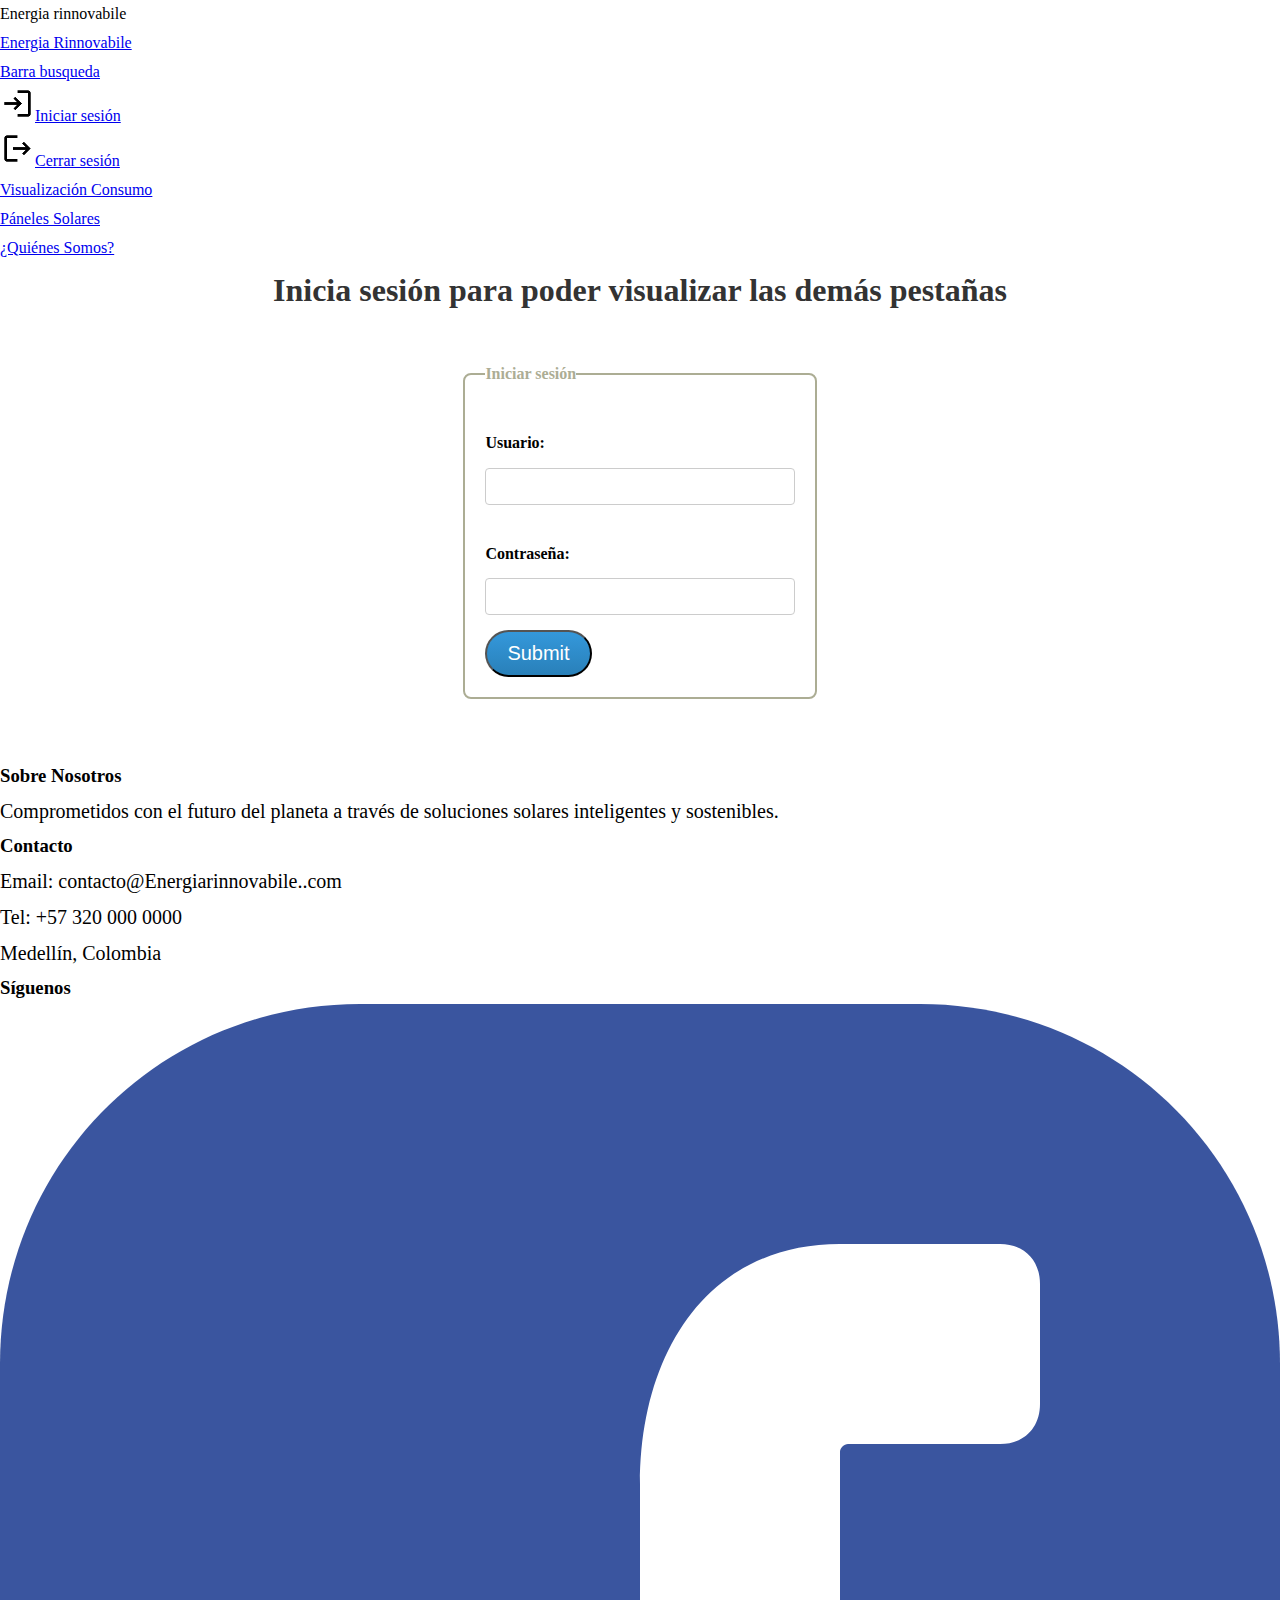
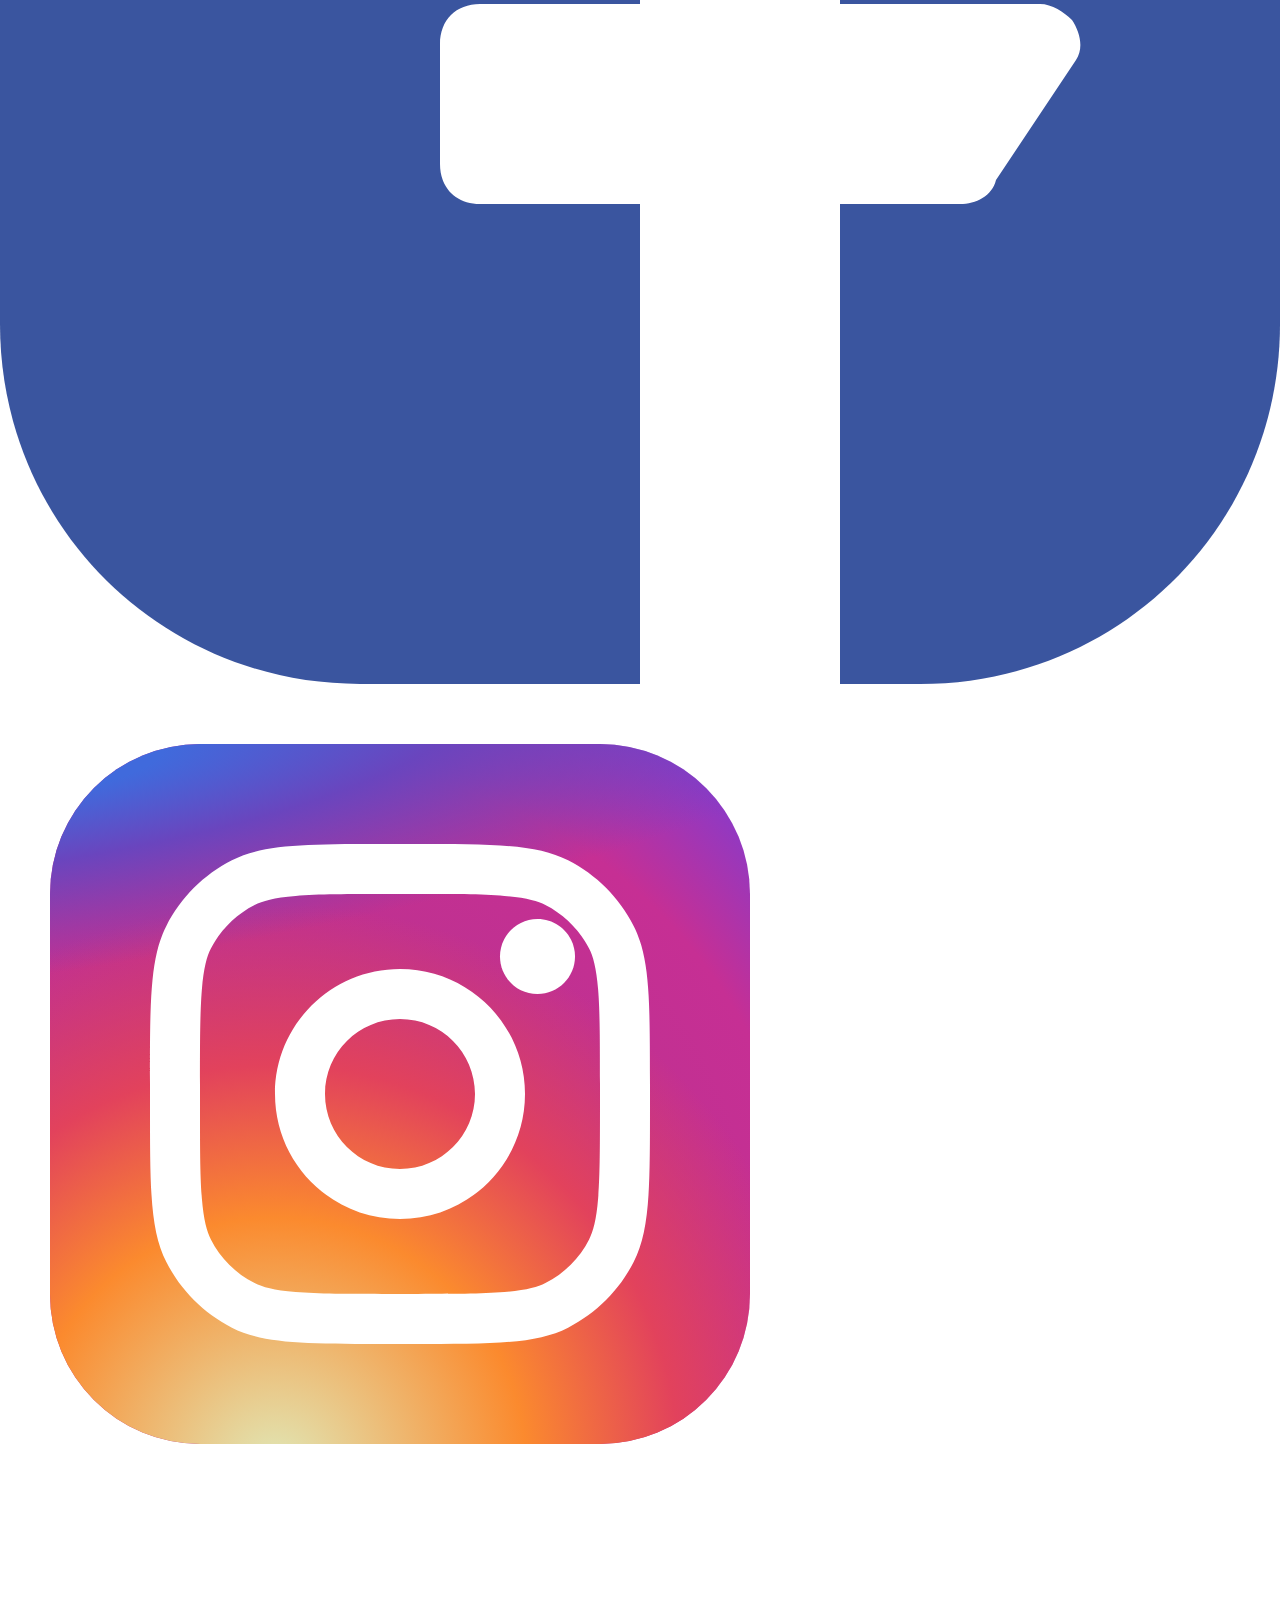
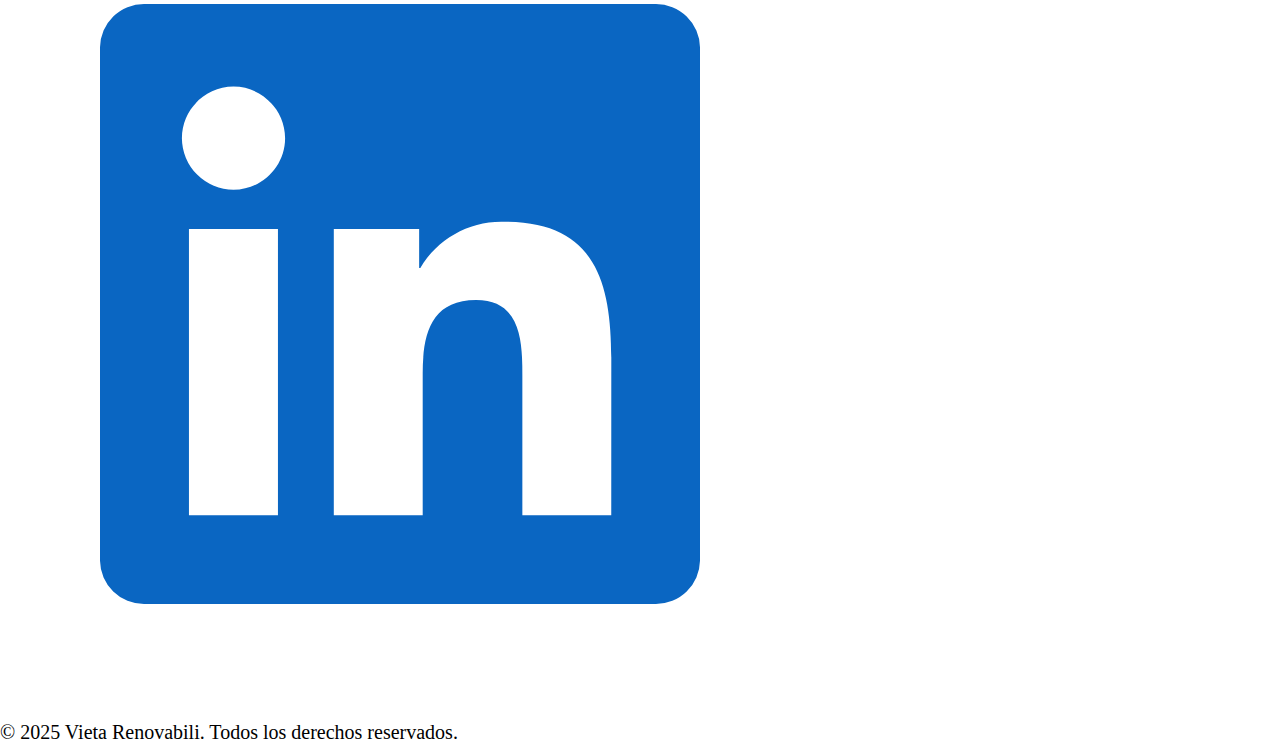
<file: nosotros.html>
<!DOCTYPE html>
<html lang="en">

<head>
    <meta charset="UTF-8" />
    <meta name="viewport" content="width=device-width, initial-scale=1.0" />
    <title>Acerca De Nosotros</title>
    <link rel="stylesheet" href="css/we.css">
    <link rel="stylesheet" href="css/nav_footer.css">
</head>


<!-- HTML DE LA BARRA Y EL NAVBAR -->
<!-- ▸ BARRA SUPERIOR MODERNA -->
<header class="navbar">
    <h1 class="brand">
        <img src="img/panel-solar.png" alt="Icono panel solar" />
        Energia rinnovabile
    </h1>

    <nav>
        <ul class="nav-menu">
            <li><a href="index.html">Inicio</a></li>
            <li><a href="#">Barra búsqueda</a></li>

            <li><a href="ventajas_solar.html">Visualización Consumo</a></li>
            <!-- Página actual: Páneles Solares -->
            <li>
                <a href="Funcionamiento.html">Páneles Solares</a>
            </li>
            <li><a href="nosotros.html">¿Quiénes Somos?</a></li>
            <li id="sesion_container">
                <!-- Se rellenará dinámicamente -->
            </li>
        </ul>
    </nav>
</header>

<body>
    <section class="nosotros-section">
        <!-- contenedor central -->
        <div class="container">
            <!-- Título de la sección -->
            <h2>¿Quiénes somos?</h2>

            <!-- Texto introductorio -->
            <p class="intro">
                En <strong>Energia Rinnovabli S.A.S.</strong> transformamos tu hogar en
                un generador de energía limpia. Desde Medellín, nuestro equipo de ingenieros
                locales combina innovación y pasión para diseñar e instalar soluciones
                solares a la medida de cada familia colombiana.
            </p>

            <!-- Lista de valores de la empresa -->
            <div class="valores">
                <!-- Primer valor -->
                <div class="valor">
                    <h3>🚀 Eficiencia Garantizada</h3>
                    <p>Maximizamos tu ahorro con tecnología de punta y páneles altamente resistentes.</p>
                </div>

                <!-- Segundo valor -->
                <div class="valor">
                    <h3>🤝 Atención Personalizada</h3>
                    <p>Cada proyecto es único: te acompañamos de la asesoría inicial hasta el mantenimiento.</p>
                </div>

                <!-- Tercer valor -->
                <div class="valor">
                    <h3>🌱 Compromiso Sustentable</h3>
                    <p>Promovemos un futuro más verde con materiales eco-friendly y prácticas limpias.</p>
                </div>
            </div>

            <!-- Botón de llamada a la acción -->
            <a href="#contacto" class="btn-accion">¡Cotiza tu instalación GRATIS!</a>
        </div>
    </section>


    <div class="nosotros we">
        <h1>¡Sobre Nosotros!</h1>
        <section class="galeria galeriaNosotros"">
        <section class=" galeria galeriaNosotros" onclick="openModal('modal-felipe')">
            <figure class="galeria-item">
                <img src="img/perfil1.jpg" alt="Persona 1" />
                <figcaption>Juan Felipe</figcaption>
            </figure>
        </section>

        <section class="galeria galeriaNosotros" onclick="openModal('modal-estiven')">
            <figure class="galeria-item">
                <img src="img/perfil2.jpg" alt="Persona 2" />
                <figcaption>Estiven Grajales</figcaption>
            </figure>
        </section>
        </section>

        <div id="modal-felipe" class="modal">
            <div class="modal-content">
                <span class="close" onclick="closeModal ('modal-felipe')">&times;</span>

                <!-- Uso "<b></b>" para colocar en negrita -->
                <p><b>Nombre: </b> Juan Felipe López</p>
                <p><b>Edad: </b> 25 años</p>
                <p><b>Estudio: </b> Ingeniero de sistemas</p>
                <p><b>Cargo: </b> Desarrollador backend Python Django </p>
            </div>
        </div>

        <div id="modal-estiven" class="modal">
            <div class="modal-content">
                <span class="close" onclick="closeModal ('modal-estiven')">&times;</span>
                <!-- Uso "<b></b>" para colocar en negrita -->
                <p><b>Nombre: </b> Estiven Grajales Giraldo</p>
                <p><b>Edad: </b> 28 años</p>
                <p><b>Estudio: </b> Ingeniero de sistemas</p>
                <p><b>Cargo: </b> Desarrollador backend JavaScript Node-js </p>
            </div>
        </div>

        <div class="container-mision">
            <section class="section1">
                <h2>Misión</h2>
                <p>
                    Nuestra empresa está enfocada en la visualización de datos oportunos
                    sobre las energías renovables en Colombia enfocándonos en la
                    definición de las mismas, los tipos y las estadísticas sobre el uso de
                    cada una de ellas
                </p>
            </section>
            <div class="separador"></div>

            <section class="section2">
                <h2>Visión</h2>
                <p>
                    Nuestra visión empresarial es tener datos reales y oportunos al
                    alcance todas las personas, logrando el fácil entendimiento sobre
                    estas energías necesarias para el futuro del planeta, apoyar y
                    difundir todas las empresas y proyectos sociales, que, con el tiempo,
                    son conscientes y se suman al cuidado del planeta.
                </p>
            </section>
        </div>
    </div>

    <footer class="footer">
        <div class="footer-container">
            <div class="footer-section">
                <h3>Sobre Nosotros</h3>
                <p>
                    Comprometidos con el futuro del planeta a través de soluciones
                    solares inteligentes y sostenibles.
                </p>
            </div>
            <div class="footer-section">
                <h3>Contacto</h3>
                <p>Email: <a href="mailto:contacto@Energiarinnovabile.com">contacto@Energiarinnovabile.com</a></p>
                <p>Tel: <a href="tel:+57 320 000 0000">+57 320 000 0000</a></p>
                <p>Medellín, Colombia</p>
            </div>
            <div class="footer-section">
                <h3>Síguenos</h3>
                <div class="social-icons">
                    <a href="#"><img src="icons/facebook.svg" alt="Facebook" /></a>
                    <a href="#"><img src="icons/instagram.svg" alt="Instagram" /></a>
                    <a href="#"><img src="icons/linkedin.svg" alt="LinkedIn" /></a>
                </div>
            </div>
        </div>
        <div class="footer-bottom">
            <p>&copy; 2025 Vieta Renovabili. Todos los derechos reservados.</p>
        </div>
    </footer>

    <script src="js/validar_sesion.js"></script>
    <script src="js/validar_botones.js"></script>
</body>

</html>
</file>
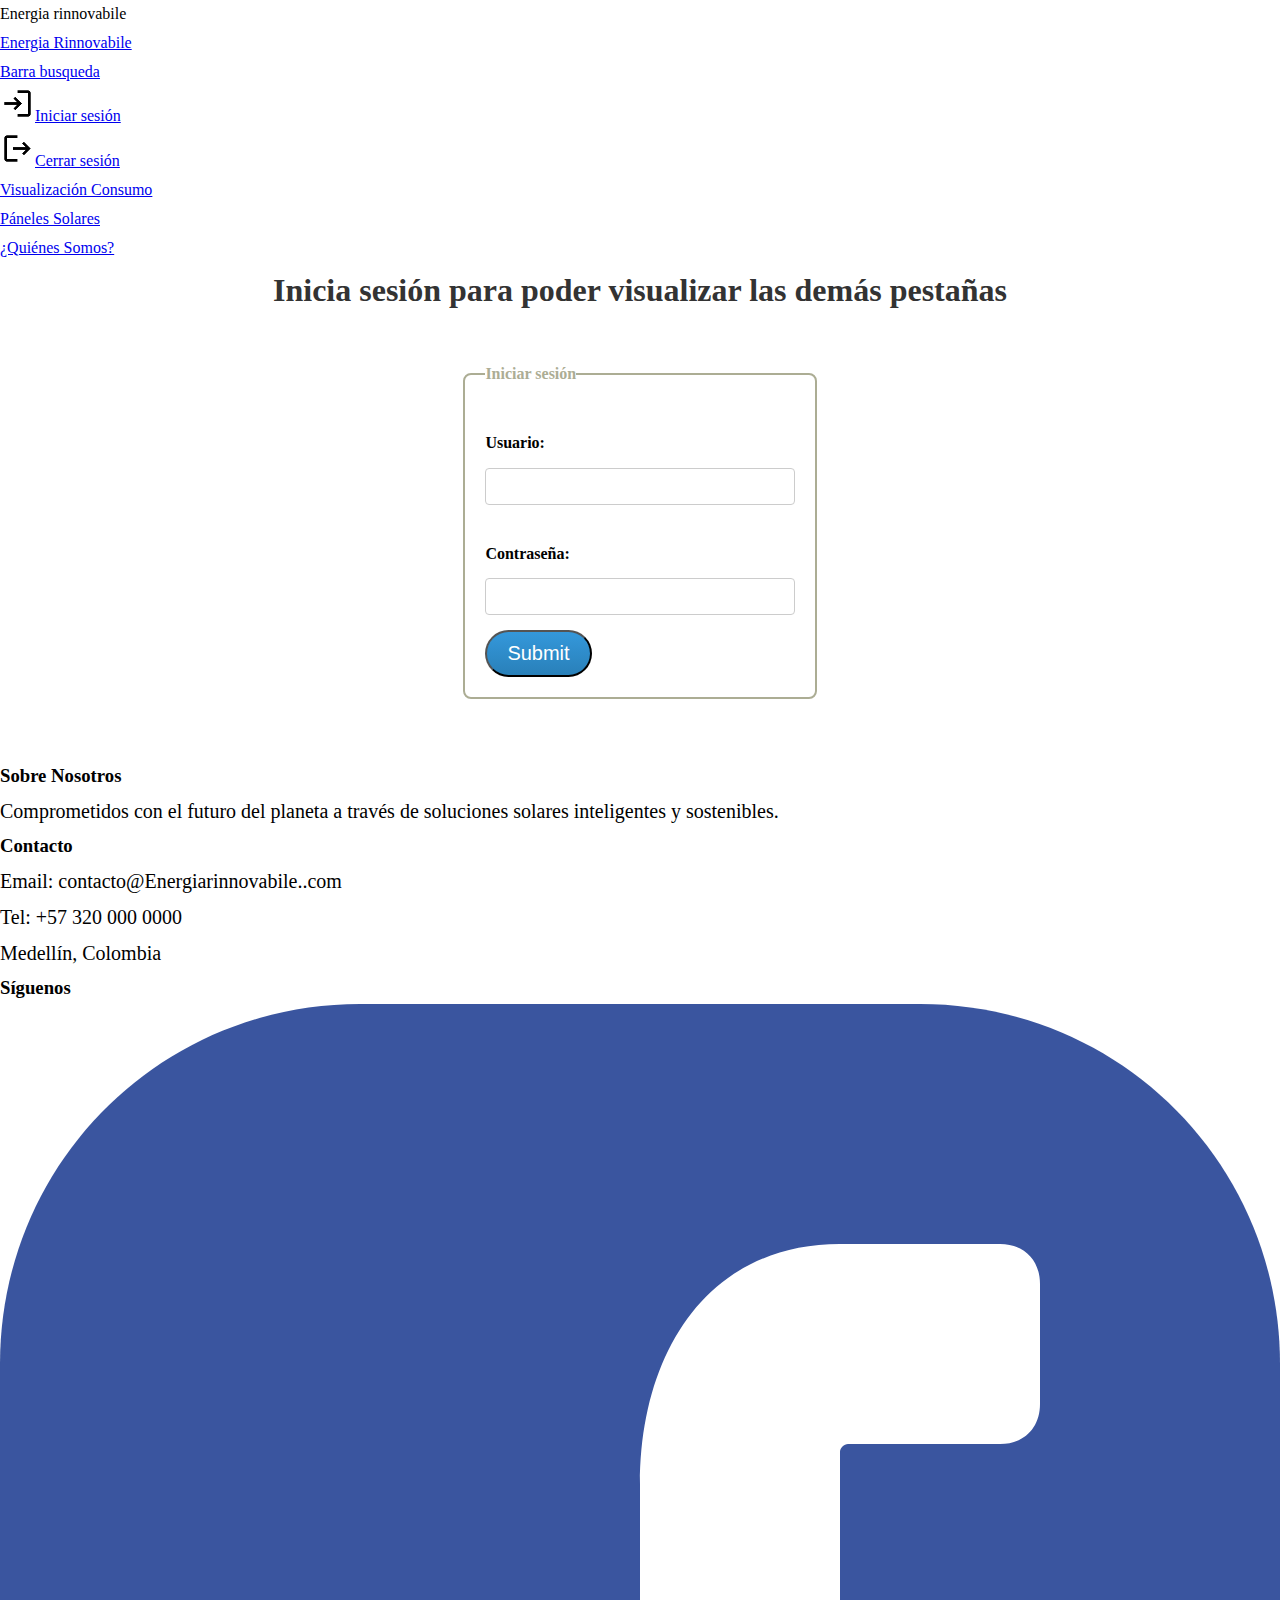
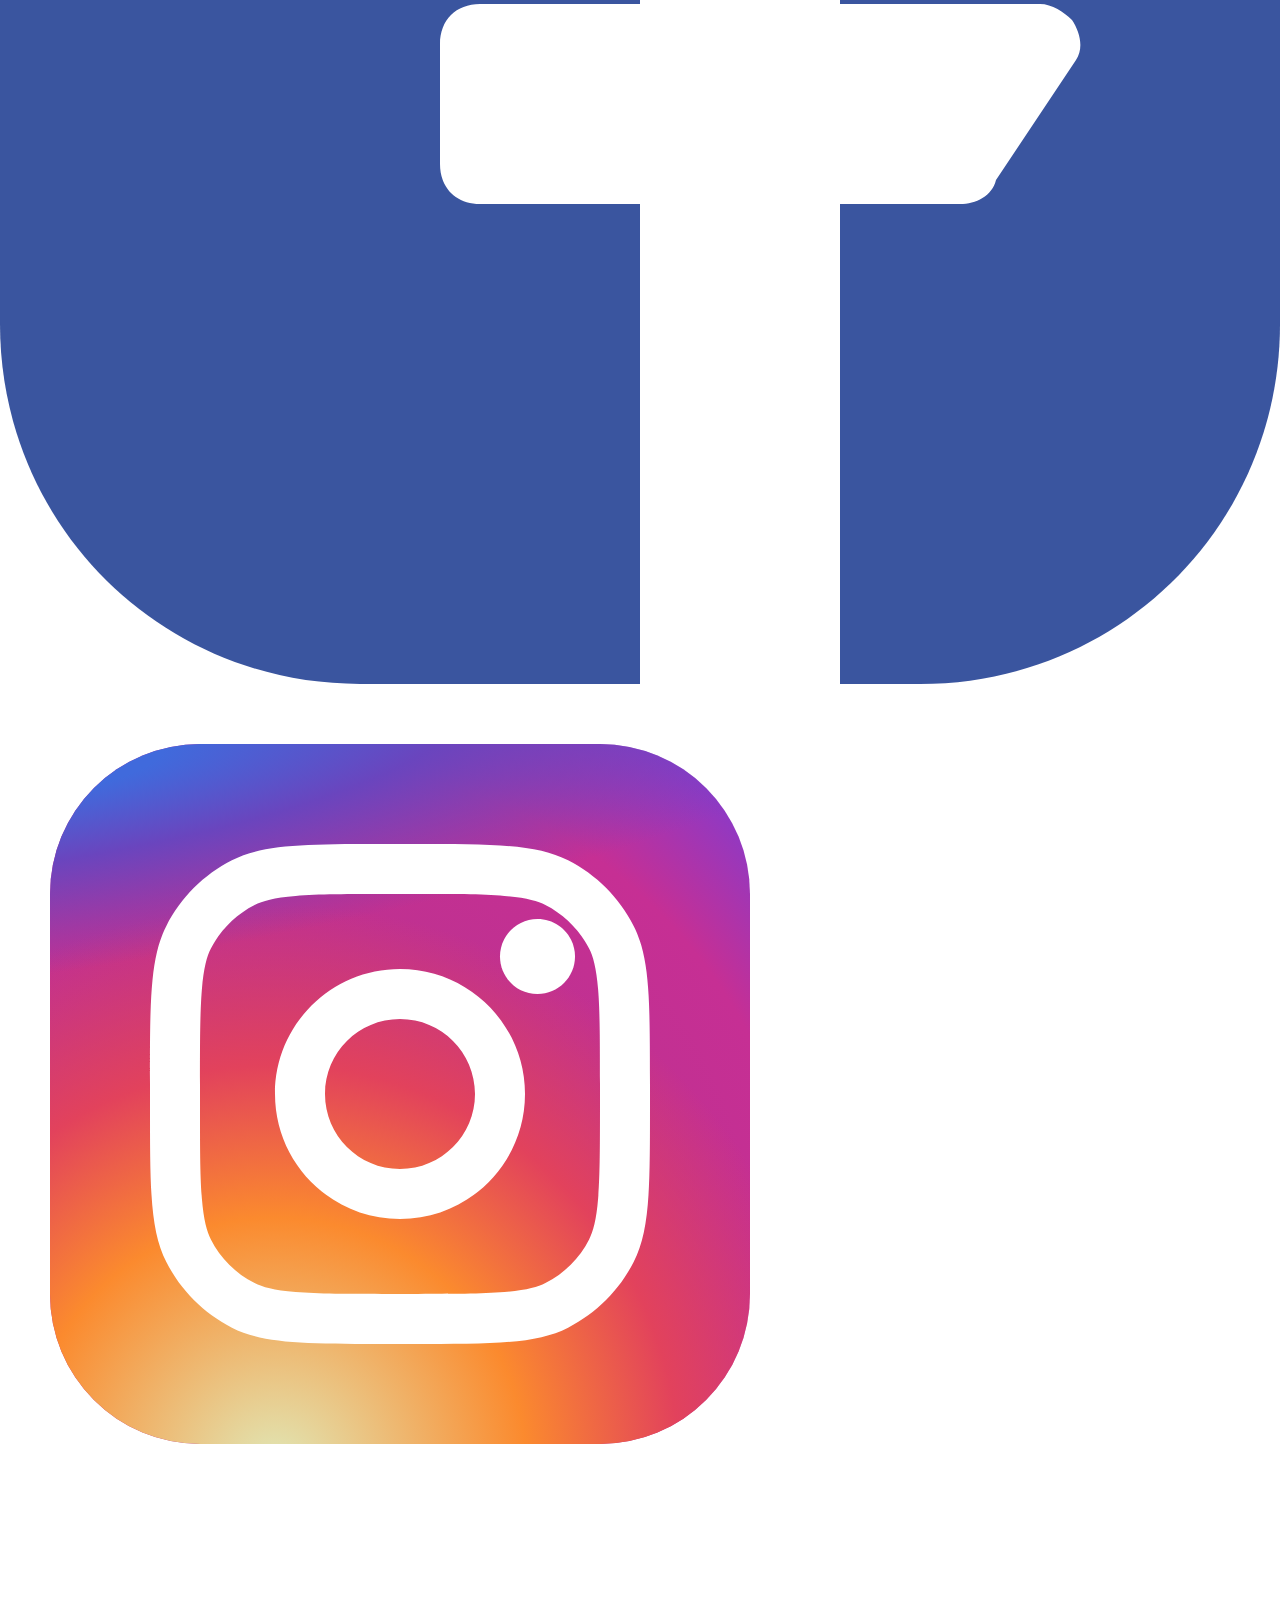
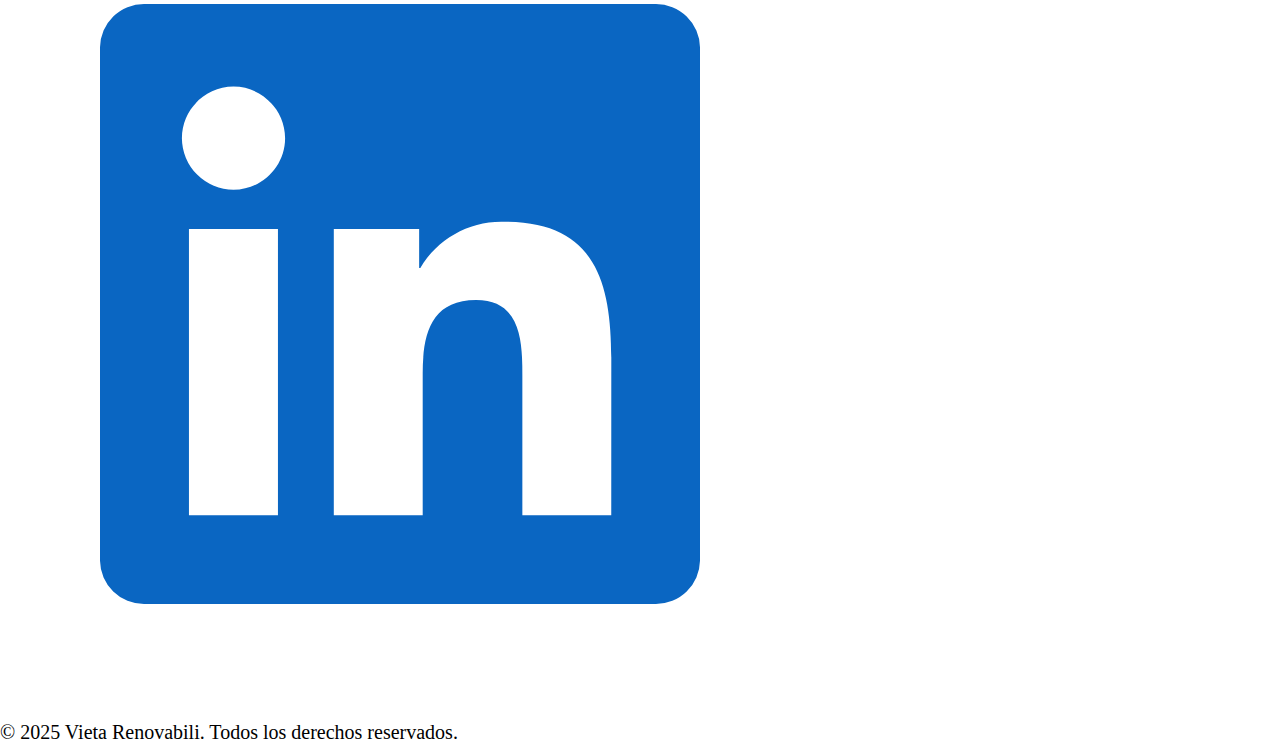
<file: sesion_iniciada.html>
<!DOCTYPE html>
<html lang="en">

<head>
    <meta charset="UTF-8">
    <meta name="viewport" content="width=device-width, initial-scale=1.0">
    <title>Document</title>
    <link rel="stylesheet" href="css/style.css">
    <link rel="stylesheet" href="css/nav_footer.css">

</head>

<body>


    <!-- HTML DE LA BARRA Y EL NAVBAR -->
    <!-- ▸ BARRA SUPERIOR MODERNA -->
    <header class="navbar">
        <h1 class="brand">
            <img src="img/panel-solar.png" alt="Icono panel solar" />
            Energia rinnovabile
        </h1>

        <nav>
            <ul class="nav-menu">
                <li><a href="index.html">Inicio</a></li>
                <li><a href="#">Barra búsqueda</a></li>

                <li><a href="ventajas_solar.html">Visualización Consumo</a></li>
                <!-- Página actual: Páneles Solares -->
                <li>
                    <a href="Funcionamiento.html">Páneles Solares</a>
                </li>
                <li><a href="nosotros.html">¿Quiénes Somos?</a></li>
                <li id="sesion_container">
                    <!-- Se rellenará dinámicamente -->
                </li>
            </ul>
        </nav>
    </header>
    <h1 class="heading-sesion">Bienvenido al panel de administración</h1>


    <div class="sesion_iniciada_html">

        <section>
            <h2>panel de usuarios</h2>
            <input type="submit" value="Ir" class="boton-sesion">

        </section>

        <section>
            <h2>Editar galería</h2>
            <input type="submit" value="Ir" class="boton-sesion">

        </section>
    </div>

    <footer class="footer">
        <div class="footer-container">
            <div class="footer-section">
                <h3>Sobre Nosotros</h3>
                <p>
                    Comprometidos con el futuro del planeta a través de soluciones
                    solares inteligentes y sostenibles.
                </p>
            </div>
            <div class="footer-section">
                <h3>Contacto</h3>
                <p>Email: <a href="mailto:contacto@Energiarinnovabile.com">contacto@Energiarinnovabile.com</a></p>
                <p>Tel: <a href="tel:+57 320 000 0000">+57 320 000 0000</a></p>
                <p>Medellín, Colombia</p>
            </div>
            <div class="footer-section">
                <h3>Síguenos</h3>
                <div class="social-icons">
                    <a href="#"><img src="icons/facebook.svg" alt="Facebook" /></a>
                    <a href="#"><img src="icons/instagram.svg" alt="Instagram" /></a>
                    <a href="#"><img src="icons/linkedin.svg" alt="LinkedIn" /></a>
                </div>
            </div>
        </div>
        <div class="footer-bottom">
            <p>&copy; 2025 Vieta Renovabili. Todos los derechos reservados.</p>
        </div>
    </footer>

    <script src="js/validar_sesion.js"></script>
    <script src="js/validar_botones.js"></script>


</body>

</html>
</file>
<file: css/style.css>
/* ESTILOS GLOBALES DE LA WEB */
* {
  margin: 0;
  padding: 0;
}

body {
  font-family: Georgia, 'Times New Roman', Times, serif;
  line-height: 1.8;

}

html,
body {
  height: 100%;
  display: flex;
  flex-direction: column;
}

h1 {
  color: #333;
}

p {
  font-size: 20px;
}

/* TERMINA LOS ESTILOS GLOBALES */

/* ESTILOS DEL LOGIN.HTML */
.formulario {
  flex: 1;
  padding: 20px;
  max-width: 600px;
  height: 400px;
  margin: 20px auto;
  background-color: #ffffff;
  border-radius: 8px;
  box-shadow: 0 4px 8px rgb(0, 0, 0 0.1);
}

form fieldset {
  border: 2px solid #ACAD94;
  border-radius: 8px;
  padding: 20px;
  margin-bottom: 20px;
}

form legend {
  font-weight: bold;
  color: #ACAD94;
}

label {
  display: block;
  margin-top: 20px;
  font-weight: bold;
}

input[type="text"],
input[type="password"] {
  width: 100%;
  padding: 10px;
  margin-top: 5px;
  margin-bottom: 15px;
  border: 1px solid #ccc !important;
  border-radius: 4px;
  box-sizing: border-box;
}

.heading-form {
  text-align: center;
}

.boton {
  background: #3498db;
  background-image: -webkit-linear-gradient(top, #3498db, #2980b9);
  background-image: -moz-linear-gradient(top, #3498db, #2980b9);
  background-image: -ms-linear-gradient(top, #3498db, #2980b9);
  background-image: -o-linear-gradient(top, #3498db, #2980b9);
  background-image: linear-gradient(to bottom, #3498db, #2980b9);
  -webkit-border-radius: 28;
  -moz-border-radius: 28;
  border-radius: 28px;
  font-family: Arial;
  color: #ffffff;
  font-size: 20px;
  padding: 10px 20px 10px 20px;
  text-decoration: none;
}

.boton:hover {
  background: #3cb0fd;
  background-image: -webkit-linear-gradient(top, #3cb0fd, #3498db);
  background-image: -moz-linear-gradient(top, #3cb0fd, #3498db);
  background-image: -ms-linear-gradient(top, #3cb0fd, #3498db);
  background-image: -o-linear-gradient(top, #3cb0fd, #3498db);
  background-image: linear-gradient(to bottom, #3cb0fd, #3498db);
  text-decoration: none;
}

#mensaje {
  text-align: center;
  color: red;
}

.sesion_iniciada_html {
  text-align: center;
}

/* TERMINA ESTILOS DEL LOGIN.HTML */

/* -- estilos de la visualización de consumos */

.layout-grid-visualizacion {
  display: flex;
  flex: 1;
  padding: 20px;
}

.main-content {
  width: 100%;
  display: flex;
  flex-direction: column;
  align-items: center;
  gap: 20px;
}

.calculadora {
  background-color: white;
  padding: 20px;
  border-radius: 8px;
  box-shadow: 0 4px 8px rgba(0, 0, 0, 0.1);
  width: 100%;
  max-width: 600px;
}

.form-group {
  margin-bottom: 15px;
  display: flex;
  flex-direction: column;
}

label {
  font-weight: bold;
  margin-bottom: 5px;
}

input[type="number"],
select {
  padding: 10px;
  border: 2px solid #ccc;
  border-radius: 5px;
  font-size: 1rem;
}


.calcular-btn {
  text-align: center;
}

#calcular-btn {
  background-color: #005299;
  color: white;
  border: none;
  padding: 10px 20px;
  font-size: 1rem;
  cursor: pointer;
  border-radius: 4px;
  transition: background-color 0.3s;

}

#calcular-btn:hover {
  background-color: #013664;
}

.resultados {
  width: 100%;
  max-width: 600px;
  background-color: white;
  padding: 20px;
  border-radius: 8px;
  box-shadow: 0 4px 8px rgba(0, 0, 0, 0.1);
}

.result-card {
  background-color: #f9f9f9;
  padding: 15px;
  border-radius: 4px;
  text-align: left;
}

/* ESTILOS DE SESION INICIADA */
.sesion_iniciada_html {
  display: grid;
  grid-template-columns: repeat(2, 1fr);
  border: solid 10px #ACAD94;
  width: 50%;
  margin: 0 auto;
}

.sesion_iniciada_html h2 {
  font-size: 35px;
}

.heading-sesion {
  text-align: center;
  margin: 20px;
}

.boton-sesion {
  background: #3498db;
  background-image: -webkit-linear-gradient(top, #3498db, #2980b9);
  background-image: -moz-linear-gradient(top, #3498db, #2980b9);
  background-image: -ms-linear-gradient(top, #3498db, #2980b9);
  background-image: -o-linear-gradient(top, #3498db, #2980b9);
  background-image: linear-gradient(to bottom, #3498db, #2980b9);
  -webkit-border-radius: 28;
  -moz-border-radius: 28;
  border-radius: 28px;
  font-family: Arial;
  color: #ffffff;
  font-size: 20px;
  padding: 20px 50px 20px 50px;
  text-decoration: none;
  margin-top: 20px;
  margin-bottom: 20px;
}

.boton-sesion:hover {
  background: #3cb0fd;
  background-image: -webkit-linear-gradient(top, #3cb0fd, #3498db);
  background-image: -moz-linear-gradient(top, #3cb0fd, #3498db);
  background-image: -ms-linear-gradient(top, #3cb0fd, #3498db);
  background-image: -o-linear-gradient(top, #3cb0fd, #3498db);
  background-image: linear-gradient(to bottom, #3cb0fd, #3498db);
  text-decoration: none;
}

/* FIN ESTILOS SESION_INICIADA */

/* ESTILOS GRÁFICA JS */

.main-container {
  max-width: 900px;
  margin: auto;
}

.grafico {
  margin-bottom: 50px;
}

canvas {
  background: #f8f8f8;
  border: 1px solid #ddd;
  width: 100%;
  max-width: 800px;
  height: 400px;
}

.fuentes-bibiograficas {
  font-size: 0.9em;
  color: #555;
  margin-top: 40px;
  padding: 10px;
  border-top: 1px solid #ccc;
}
</file>
<file: css/paneles.css>
html,
body {
  margin: 0;
  /* Fuera márgenes por defecto */
  padding: 0;
  /* Fuera rellenos por defecto */
  width: 100%;
  /* 100 % del ancho (horizontal) */
  height: 100%;
  /* 100 % del alto (vertical)   */
  background-color: #e8f7e9;
}

/* -------------------------------------------------------
   2. DISTRIBUCIÓN VERTICAL CON FLEXBOX
   El body actúa como contenedor principal (“padre flex”):
   coloca header, nav, main y footer uno debajo de otro
   y empuja el footer al fondo gracias a flex: 1 en <main>.
-------------------------------------------------------*/
body {
  display: flex;
  /* Activamos Flexbox        */
  flex-direction: column;
  /* Dirección = columna      */
  min-height: 100vh;
  /* 100 % de la altura vista */
  background-color: #e8f7e9;
}

/* --- Google Font: Baumans --- */
@import url("https://fonts.googleapis.com/css2?family=Iceland&display=swap");

/* TIPOGRAFÍA MÁS ATRACTIVA PARA LOS PÁRRAFOS PRINCIPALES */
@import url("https://fonts.googleapis.com/css2?family=Poppins:wght@300;500&display=swap");

.texto p,
.intro-text p {
  font-family: "Poppins", sans-serif;
  /* letra moderna y legible   */
  font-size: 1.1rem;
  /* algo más grande           */
  font-weight: 500;
  /* seminegrita para énfasis   */
  line-height: 1.6;
  /* espacio entre líneas      */
  text-align: justify;
  /* borde limpio en columnas  */
  color: #1a1a1a;
  /* gris oscuro, no puro negro*/
}

/* Respeta un margen inferior para que el texto “respire” */
.texto p:last-child,
.intro-text p:last-child {
  margin-bottom: 0.5rem;
}

/* -------------------------------------------------------
   5. CONTENIDO PRINCIPAL
   flex: 1  → ocupa todo el espacio restante
   (empuja el footer hacia abajo si hay poco contenido).
-------------------------------------------------------*/
/* BASE (cambiamos tipografía base, SIN la fuente del header)*/
* {
  box-sizing: border-box;
  margin: 0;
  padding: 0;
}

.imagen-galeria img {
  max-width: 100%;
  display: block;
  border-radius: 4px;
}

.img1 {
  width: 400px;
  display: block;
  margin: 0 auto;
  /* 0 arriba-abajo, auto izquierda/derecha */
}

.st {
  background: #e8f7e9;
  /* fondo blanco limpio */
  padding: 50px 20px;
  /* espacio interior */
  text-align: center;
  /* todo centrado */
}

.st h1 {
  font-size: 2.8rem; /* título muy visible */
  color: #096f60; /* verde oscuro */
  margin-bottom: 20px; /* espacio debajo del título */
}

.st h2 {
  font-size: 2.8rem;
  /* título muy visible */
  color: #096f60;
  /* verde oscuro */
  margin-bottom: 20px;
  /* espacio debajo del título */
}

.st h3 {
  font-size: 2.8rem;
  /* título muy visible */
  color: #096f60;
  /* verde oscuro */
  margin-bottom: 20px;
  /* espacio debajo del título */
}

.st p {
  font-size: 1.125rem;
  /* párrafo legible */
  line-height: 1.7;
  /* separación de líneas */
  color: black;
  /* gris medio */
  max-width: 800px;
  /* ancho máximo del texto */
  margin: 0 auto;
  /* centra el párrafo */
}

/* ─── TITULOS DE SECCIÓN ───────────────────────────────────── */
.titulo {
  text-align: center;
  font-size: 2rem;
  margin-bottom: 2rem;
}

/* ─── SECCIÓN 1 • HERO ─────────────────────────────────────── */
.section1 {
  width: 100%;
  max-width: 1200px;
  margin: auto;
  padding: 3rem 1rem;
  display: grid;
  grid-template-areas:
    "titulo  titulo"
    "texto   imagen";
  grid-template-columns: 1fr 1fr;
  gap: 2rem;
}

.section1 .titulo {
  grid-area: titulo;
}

.grid-hero {
  display: contents;
}

.texto {
  grid-area: texto;
}

.imagen {
  grid-area: imagen;
}

/* SECCIÓN 2 • ¿QUÉ SON? */
.section2 {
  width: 100%;
  max-width: 1200px;
  margin: auto;
  padding: 3rem 1rem;
}

.section2 .intro-grid {
  display: grid;
  grid-template-areas: "intro-text intro-img";
  grid-template-columns: 1fr 1fr;
  gap: 2rem;
  margin-bottom: 2.5rem;
}

.intro-text {
  grid-area: intro-text;
}

.intro-img {
  grid-area: intro-img;
}

.cards {
  display: grid;
  grid-template-areas: "card1 card2 card3";
  grid-template-columns: repeat(3, 1fr);
  gap: 2rem;
}

.cards .card:nth-child(1) {
  grid-area: card1;
}

.cards .card:nth-child(2) {
  grid-area: card2;
}

.cards .card:nth-child(3) {
  grid-area: card3;
}
.cards, .card ul li {
  text-align: left;
  text-decoration: none;

}

.tip,
.tips ul li {
  text-decoration: none;
  text-align: left;
}

/* ─── SECCIÓN 3 • MANTENIMIENTO ────────────────────────────── */
.section3 {
  width: 100%;
  max-width: 1200px;
  margin: auto;
  padding: 3rem 1rem;
}

.section3 .intro-grid {
  display: grid;
  grid-template-areas: "intro-text intro-img";
  grid-template-columns: 1fr 1fr;
  gap: 2rem;
  margin-bottom: 2.5rem;
}

.section3 .intro-text {
  grid-area: intro-text;
}

.section3 .intro-img {
  grid-area: intro-img;
}

.tips {
  display: grid;
  grid-template-columns: repeat(auto-fit, minmax(260px, 1fr));
  gap: 2rem;
}

/* ─── TARJETAS GENÉRICAS (card / tip) ───────────────────────── */
.card,
.tip {
  border: 2px solid #b2ffb0;
  border-radius: 10px;
  padding: 1.25rem;
  box-shadow: 0 3px 6px rgba(0, 0, 0, 0.06);
  transition: transform 0.25s;
  background: #e8f7e9;
}

.card:hover,
.tip:hover {
  transform: translateY(-4px);
}

.card h3,
.tip h3 {
  margin-bottom: 0.75rem;
  font-size: 1.25rem;
}

.card ul,
.tip ul {
  margin-left: 1.2rem;
  margin-bottom: 1rem;
  line-height: 1.4;
}

.tip p,
.card p,
.card li,
.tip li {
  font-size: 0.95rem;
}

/* ─── RESPONSIVE (≤ 768 px) ────────────────────────────────── */
@media (max-width: 768px) {
  .section1 {
    grid-template-areas:
      "titulo"
      "imagen"
      "texto";
    grid-template-columns: 1fr;
  }

  .section2 .intro-grid,
  .section3 .intro-grid {
    grid-template-areas:
      "intro-img"
      "intro-text";
    grid-template-columns: 1fr;
  }

  .cards {
    grid-template-areas:
      "card1"
      "card2"
      "card3";
    grid-template-columns: 1fr;
  }
}
</file>
<file: css/nav_footer.css>
/* ESTILOS GLOBALES DE LA WEB */
* {
  margin: 0;
  padding: 0;
}

body {
  font-family: Georgia, 'Times New Roman', Times, serif;
  background-color: #e8f7e9;
  line-height: 1.8;
}

html,
body {
  height: 100vh;
  display: flex;
  flex-direction: column;
}

h1 {
  color: #333;
}

p {
  font-size: 20px;
}

/* TERMINA LOS ESTILOS GLOBALES */

/* COMIENZAN LOS ESTILOS DE LA BARRA Y EL NAVBAR (BARRA DE NAVEGACIÓN). */


.navbar {
  position: sticky;
  top: 0;
  z-index: 999;
  display: flex;
  justify-content: space-between;
  align-items: center;

  min-height: 50px;
  /* ⇪ grosor vertical */
  text-align: center;
  padding: 0 2.5rem;

  /* Fondo semitransparente en escala de grises + difuminado */
  background: rgba(12, 208, 32, 0.599);
  /* gris 65 % opacidad   */
  backdrop-filter: blur(8px);
  /* efecto ‘vidrio esmerilado’ */

  box-shadow: 0 4px 12px rgba(0, 0, 0, 0.2);


}

/* 2. LOGO / TÍTULO ────────────────────────────────────────────── */
.brand {
  margin: 0;
  font-family: "Iceland", futurista;
  /* Tipografia futurista llamativa */
  font-weight: 500;
  font-size: 2.2rem;
  color: #010101;
  letter-spacing: 0.8px;
  gap: 4rem;
  margin: 0;
  display: flex;
  align-items: center;
  gap: 0.4rem;
}

.brand img {
  width: 48px;
  height: 48px;
  object-fit: contain;
}

/* 3. MENÚ (mejor separación y orden) ─────────────────────────── */
.nav-menu {
  list-style: none;
  display: flex;
  gap: 2.5rem;
  /* Espacio uniforme entre enlaces */
  margin: 0;
  padding: 0;
}

/* Enlaces base */
.nav-menu a {
  position: relative;
  font: 600 1.05rem "Poppins", sans-serif;
  color: #000000;
  text-decoration: none;
  opacity: 0.9;
  transition: opacity 0.25s ease;
}

/* Hover: sub-rayado animado – ajustamos grosor y color */
.nav-menu a::after {
  content: "";
  position: absolute;
  left: 0;
  bottom: -8px;
  /* un poco más abajo porque la barra es más alta */
  width: 100%;
  height: 2px;
  background: #f2ff00;
  /* turquesa brillante; cambia si quieres */
  transform: scaleX(0);
  transform-origin: center;
  transition: transform 0.3s ease;
}

.nav-menu a:hover {
  opacity: 1;
}

.nav-menu a:hover::after {
  transform: scaleX(1);
}

/* Pestaña activa siempre marcada */
.nav-menu a.active,
.nav-menu a.active:hover {
  opacity: 1;
}

.nav-menu a.active::after {
  transform: scaleX(1);
  background: #fff;
  /* Línea blanca para la página actual */
}

/* 4. Responsive simple (≤ 720 px) ─────────────────────────────── */
@media (max-width: 720px) {
  .navbar {
    position: relative;
    display: flex;
    flex-direction: column;
    height: 80%;
    padding: 0 5rem;
  }

  .nav-menu {
    display: flex;
    flex-direction: column;
    gap: 1rem;
    font-size: 0.9rem;
  }
}

.contenido-img {
  width: 20%;
}

/* Estilos para la imagen del icono */
.login_icon {
  vertical-align: middle;
  font-size: 34px;

}


/* COMIENZAN LOS ESTILOS DEL FOOTER */


.footer {
  background-color: #067860;
  /* azul oscuro ecológico */

  color: #ecf0f1;
  /* texto claro */
  padding: 40px 0 20px;
  font-family: 'Segoe UI', sans-serif;

}

.footer p {
  color: #fff;
}

.footer-container {
  display: flex;
  flex-wrap: wrap;
  justify-content: space-around;
  padding: 0 5%;
}

.footer-section {
  flex: 1 1 250px;
  margin: 20px;
}

.footer-section h3 {
  margin-bottom: 15px;
  font-size: 1.3em;
  color: #f1c40f;
  /* amarillo solar */
}

.footer-section p {
  margin: 5px 0;
}

.social-icons a img {
  width: 30px;
  margin-right: 10px;
  transition: transform 0.3s;
}

.social-icons a:hover img {
  transform: scale(1.2);
}

.footer-bottom {
  text-align: center;
  padding-top: 20px;
  border-top: 1px solid #7f8c8d;
  font-size: 0.9em;
}

.footer a {
  color: #d78b8b;
}


@media (max-width: 600px) {

  .header,
  .navbar1,
  main,
  .footer {
    padding: 0.75rem;
    /* Un poco menos de relleno */
    font-size: 0.9rem;
    /* Texto ligeramente menor  */
  }
}
</file>
<file: css/we.css>
/* ESTILOS DEL HTML NOSOTROS */
.nosotros {
  width: 100%;
  height: auto;
  text-align: center;
  background-color: #e8f7e9;
  margin: 0;
  padding: 10px;
  font-weight: bold;
  color: #fff;
  font-size: 40px;
}

.galeria {
  display: grid;
  grid-template-columns: repeat(4, 1fr);
  /* 4 columnas iguales */
  gap: 1rem;
  /* separación entre items */
  width: 100%;
  max-width: 1200px;
  /* centrar y limitar ancho */
  margin: 0 auto;
  padding: 1rem;
}

/* 3. Cada item: imagen + pie de foto */
.galeria-item {
  display: flex;
  flex-direction: column;
  align-items: center;
}

/* 4. Imagenes uniformes y centradas en el rostro */
.galeria img {
  width: 100%;
  aspect-ratio: 3/4;
  /* relación fija (ajusta a tu gusto) */
  object-fit: cover;
  /* recorta sin deformar */
  object-position: center;
  /* centra siempre el rostro */
  border-radius: 8px;
  transition: transform 0.3s ease;
}

/* 5. Pie de foto */
figcaption {
  margin-top: 0.5rem;
  text-align: center;
  font-weight: bold;
  color: #333;
}

/* 6. Efecto mini-zoom */
.galeria img:hover {
  transform: scale(1.05);
}

.galeria img:active {
  transform: scale(1.1);
}

/* 7. Responsive: 2 columnas (2 arriba y 2 abajo) */
@media (max-width: 1024px) {
  .galeria {
    grid-template-columns: repeat(2, 1fr);
  }
}

/* 8. (Opcional) En móviles muy estrechos, 1 columna */
@media (max-width: 600px) {
  .galeria {
    grid-template-columns: 1fr;
  }
}

.nosotros h2,
p {
  text-align: center;
  color: #333;
}


.container-mision {
  display: flex;
  flex-wrap: wrap;
  justify-content: space-around;
  align-items: flex-start;
  gap: 30px;
  max-width: 1200px;
  background-color: #fff;
  padding: 40px;
  border-radius: 10px;
  box-shadow: 0 4px 15px rgba(0, 0, 0, 0.1);
  margin: 20px auto;

}

.section1,
.section2 {
  flex: 1;
  min-width: 300px;
  padding: 20px;
  border-radius: 8px;
  background-color: #e9f5ee;
  box-shadow: 0 2px 5px rgba(0, 0, 0, 0.05);
  text-align: center;
  align-items: center;
  justify-content: center;
}

.section1 h2,
.section2 h2 {
  color: #2e8b57;
  text-align: center;
  margin-bottom: 15px;
  font-size: 30px;
}

.section1 p,
.section2 p {
  color: #333;
  font-size: 20px;
  text-align: center;
  /* Justifica el texto para una apariencia más limpia */
}

.separador {
  width: 2px;
  background-color: #ccc;
  height: auto;
  margin: 0 20px;
  align-self: stretch;
}


/* TERMINA ESTILOS DEL HTML NOSOTROS */


.galeria-item img{
    display: block;
    justify-content: center;
    margin: 0 auto;
    width: 500px;
}
.galeriaNosotros{
     display: flex;
  justify-content: center;  /* centra horizontalmente todos los items */
  gap: 20px; 
}
.nosotros-section {
  background: #e8f7e9;            /* fondo verde claro igual al de Misión/Visión */
  padding: 70px 20px;            /* más espacio interno */
  text-align: center;            /* centra todo el contenido */
}

.nosotros-section h2 {
  font-size: 3rem;               /* título muy grande */
  color: #096f60;                /* verde oscuro */
  margin-bottom: 30px;           /* espacio debajo */
}
.we h1{
    
  font-size: 6rem;               /* título muy grande */
  color: #096f60;                /* verde oscuro */
  margin-bottom: 30px;           /* espacio debajo */
}

.nosotros-section .intro {
  font-size: 1.3rem;             /* párrafo más grande */
  line-height: 1.8;              /* líneas más separadas */
  margin-bottom: 50px;           /* espacio antes de valores */
}

.nosotros-section .valores {
  display: flex;                 /* fila de bloques */
  justify-content: center;       /* centra los bloques */
  gap: 25px;                     /* más separación */
  flex-wrap: wrap;               /* envuelve en móvil */
  margin-bottom: 50px;           /* espacio antes del botón */
}

.nosotros-section .valor {
  background: #e8f7e9;            /* mismo fondo verde */
  padding: 25px;                  /* más espacio interno */
  border-radius: 8px;             /* esquinas redondeadas */
  width: 260px;                   /* bloque un poco más ancho */
  box-shadow: 0 2px 6px rgba(0,0,0,0.1);
}

.nosotros-section .valor h3 {
  font-size: 1.5rem;             /* subtítulos más grandes */
  margin-bottom: 15px;           /* espacio bajo subtítulo */
}

.nosotros-section .valor p {
  font-size: 1rem;               /* texto descriptivo más grande */
  color: #555;                   
}

.nosotros-section .btn-accion {
  display: inline-block;         
  font-size: 1.2rem;             /* texto del botón más grande */
  padding: 14px 36px;            /* botón más ancho y alto */
  background: #096f60;           
  color: #fff;                   
  border-radius: 4px;            
}

.nosotros-section .btn-accion:hover {
  background: #075e52;           /* hover ligeramente más oscuro */
}
</file>
